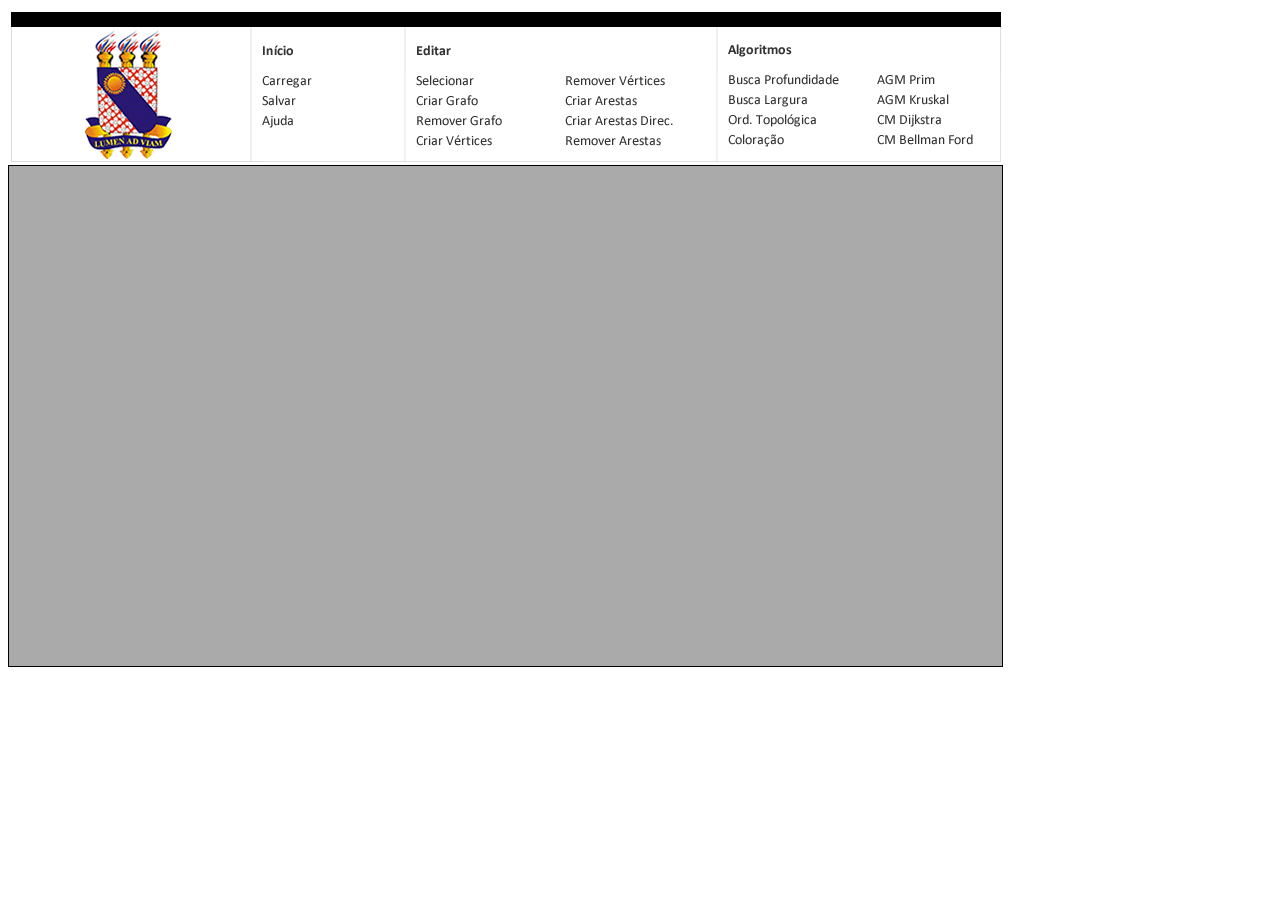
<file: index.html>
<html>

<head>
<title>Editor de grafos</title>
<style type="text/css">
td img {display: block;}
</style>
<script type="text/javascript">
function MM_swapImgRestore() { //v3.0
  var i,x,a=document.MM_sr; for(i=0;a&&i<a.length&&(x=a[i])&&x.oSrc;i++) x.src=x.oSrc;
}
function MM_preloadImages() { //v3.0
  var d=document; if(d.images){ if(!d.MM_p) d.MM_p=new Array();
    var i,j=d.MM_p.length,a=MM_preloadImages.arguments; for(i=0; i<a.length; i++)
    if (a[i].indexOf("#")!=0){ d.MM_p[j]=new Image; d.MM_p[j++].src=a[i];}}
}

function MM_findObj(n, d) { //v4.01
  var p,i,x;  if(!d) d=document; if((p=n.indexOf("?"))>0&&parent.frames.length) {
    d=parent.frames[n.substring(p+1)].document; n=n.substring(0,p);}
  if(!(x=d[n])&&d.all) x=d.all[n]; for (i=0;!x&&i<d.forms.length;i++) x=d.forms[i][n];
  for(i=0;!x&&d.layers&&i<d.layers.length;i++) x=MM_findObj(n,d.layers[i].document);
  if(!x && d.getElementById) x=d.getElementById(n); return x;
}

function MM_swapImage() { //v3.0
  var i,j=0,x,a=MM_swapImage.arguments; document.MM_sr=new Array; for(i=0;i<(a.length-2);i+=3)
   if ((x=MM_findObj(a[i]))!=null){document.MM_sr[j++]=x; if(!x.oSrc) x.oSrc=x.src; x.src=a[i+2];}
}
</script>
</head>

<body onLoad="MM_preloadImages('menu/imagens/busca_profundidade_s2.gif','menu/imagens/carregar_s2.gif','menu/imagens/selecionar_s2.gif','menu/imagens/remover_certices_s2.gif','menu/imagens/agm_prim_s2.gif','menu/imagens/agm_kruskal_s2.gif','menu/imagens/salvar_s2.gif','menu/imagens/criar_grafo_s2.gif','menu/imagens/busca_largura_s2.gif','menu/imagens/criar_arestas_s2.gif','menu/imagens/ordenacao_topologica_s2.gif','menu/imagens/cm_dijkstra_s2.gif','menu/imagens/ajuda_s2.gif','menu/imagens/remover_grafo_s2.gif','menu/imagens/criar_arestas_direc_s2.gif','menu/imagens/menu_r12_c17_s2.gif','menu/imagens/cm_bellman_ford_s2.gif','menu/imagens/criar_vertices_s2.gif','menu/imagens/remover_arestas_s2.gif')">
	<table width="200" border="0">
      <tr>
        <td><table style="display: inline-table;" border="0" cellpadding="0" cellspacing="0" width="990">
          <!-- fwtable fwsrc="novo_menu.png" fwpage="Page 1" fwbase="menu.gif" fwstyle="Dreamweaver" fwdocid = "471988262" fwnested="0" -->
          <tr>
            <td><img src="menu/imagens/spacer.gif" width="251" height="1" border="0" alt="" /></td>
            <td><img src="menu/imagens/spacer.gif" width="37" height="1" border="0" alt="" /></td>
            <td><img src="menu/imagens/spacer.gif" width="16" height="1" border="0" alt="" /></td>
            <td><img src="menu/imagens/spacer.gif" width="101" height="1" border="0" alt="" /></td>
            <td><img src="menu/imagens/spacer.gif" width="1" height="1" border="0" alt="" /></td>
            <td><img src="menu/imagens/spacer.gif" width="57" height="1" border="0" alt="" /></td>
            <td><img src="menu/imagens/spacer.gif" width="4" height="1" border="0" alt="" /></td>
            <td><img src="menu/imagens/spacer.gif" width="14" height="1" border="0" alt="" /></td>
            <td><img src="menu/imagens/spacer.gif" width="10" height="1" border="0" alt="" /></td>
            <td><img src="menu/imagens/spacer.gif" width="63" height="1" border="0" alt="" /></td>
            <td><img src="menu/imagens/spacer.gif" width="1" height="1" border="0" alt="" /></td>
            <td><img src="menu/imagens/spacer.gif" width="71" height="1" border="0" alt="" /></td>
            <td><img src="menu/imagens/spacer.gif" width="24" height="1" border="0" alt="" /></td>
            <td><img src="menu/imagens/spacer.gif" width="4" height="1" border="0" alt="" /></td>
            <td><img src="menu/imagens/spacer.gif" width="8" height="1" border="0" alt="" /></td>
            <td><img src="menu/imagens/spacer.gif" width="55" height="1" border="0" alt="" /></td>
            <td><img src="menu/imagens/spacer.gif" width="1" height="1" border="0" alt="" /></td>
            <td><img src="menu/imagens/spacer.gif" width="55" height="1" border="0" alt="" /></td>
            <td><img src="menu/imagens/spacer.gif" width="23" height="1" border="0" alt="" /></td>
            <td><img src="menu/imagens/spacer.gif" width="9" height="1" border="0" alt="" /></td>
            <td><img src="menu/imagens/spacer.gif" width="23" height="1" border="0" alt="" /></td>
            <td><img src="menu/imagens/spacer.gif" width="38" height="1" border="0" alt="" /></td>
            <td><img src="menu/imagens/spacer.gif" width="58" height="1" border="0" alt="" /></td>
            <td><img src="menu/imagens/spacer.gif" width="6" height="1" border="0" alt="" /></td>
            <td><img src="menu/imagens/spacer.gif" width="8" height="1" border="0" alt="" /></td>
            <td><img src="menu/imagens/spacer.gif" width="24" height="1" border="0" alt="" /></td>
            <td><img src="menu/imagens/spacer.gif" width="28" height="1" border="0" alt="" /></td>
            <td><img src="menu/imagens/spacer.gif" width="1" height="1" border="0" alt="" /></td>
          </tr>
          <tr>
            <td colspan="27"><img name="menu_r1_c1_s1" src="menu/imagens/menu_r1_c1_s1.gif" width="990" height="62" border="0" id="menu_r1_c1_s1" alt="" /></td>
            <td><img src="menu/imagens/spacer.gif" width="1" height="62" border="0" alt="" /></td>
          </tr>
          <tr>
            <td colspan="17"><img name="menu_r2_c1_s1" src="menu/imagens/menu_r2_c1_s1.gif" width="718" height="1" border="0" id="menu_r2_c1_s1" alt="" /></td>
            <td rowspan="2" colspan="4"><a href="javascript:;" onMouseOut="MM_swapImgRestore()" onMouseOver="MM_swapImage('busca_profundidade_s1','','menu/imagens/busca_profundidade_s2.gif',1);" onclick="configBuscaProfundidade();" ><img name="busca_profundidade_s1" src="menu/imagens/busca_profundidade_s1.gif" width="110" height="17" border="0" id="busca_profundidade_s1" alt="" /></a></td> <!-- BUSCA PROFUNDIDADE -->
            <td colspan="6"><img name="menu_r2_c22_s1" src="menu/imagens/menu_r2_c22_s1.gif" width="162" height="1" border="0" id="menu_r2_c22_s1" alt="" /></td>
            <td><img src="menu/imagens/spacer.gif" width="1" height="1" border="0" alt="" /></td>
          </tr>
          <tr>
            <td rowspan="14"><img name="menu_r3_c1_s1" src="menu/imagens/menu_r3_c1_s1.gif" width="251" height="87" border="0" id="menu_r3_c1_s1" alt="" /></td>
            <td colspan="2"><a href="javascript:;" onMouseOut="MM_swapImgRestore()" onMouseOver="MM_swapImage('carregar_s1','','menu/imagens/carregar_s2.gif',1);" onclick="lerGrafo();"><img name="carregar_s1" src="menu/imagens/carregar_s1.gif" width="53" height="16" border="0" id="carregar_s1" alt="" /></a></td> <!-- CARREGAR GRAFO-->
            <td rowspan="14"><img name="menu_r3_c4_s1" src="menu/imagens/menu_r3_c4_s1.gif" width="101" height="87" border="0" id="menu_r3_c4_s1" alt="" /></td>
            <td colspan="2"><a href="javascript:;" onMouseOut="MM_swapImgRestore()" onMouseOver="MM_swapImage('selecionar_s1','','menu/imagens/selecionar_s2.gif',1);" onclick="selecionar();"><img name="selecionar_s1" src="menu/imagens/selecionar_s1.gif" width="58" height="16" border="0" id="selecionar_s1" alt="" /></a></td> <!-- SELECIONAR-->
            <td rowspan="3" colspan="5"><img name="menu_r3_c7_s1" src="menu/imagens/menu_r3_c7_s1.gif" width="92" height="20" border="0" id="menu_r3_c7_s1" alt="" /></td>
            <td colspan="3"><a href="javascript:;" onMouseOut="MM_swapImgRestore()" onMouseOver="MM_swapImage('remover_certices_s1','','menu/imagens/remover_certices_s2.gif',1);" onclick="removerVertice();"><img name="remover_certices_s1" src="menu/imagens/remover_certices_s1.gif" width="99" height="16" border="0" id="remover_certices_s1" alt="" /></a></td> <!-- REMOVER VERTICES -->
            <td rowspan="6" colspan="3"><img name="menu_r3_c15_s1" src="menu/imagens/menu_r3_c15_s1.gif" width="64" height="39" border="0" id="menu_r3_c15_s1" alt="" /></td>
            <td rowspan="14"><img name="menu_r3_c22_s1" src="menu/imagens/menu_r3_c22_s1.gif" width="38" height="87" border="0" id="menu_r3_c22_s1" alt="" /></td>
            <td><a href="javascript:;" onMouseOut="MM_swapImgRestore()" onMouseOver="MM_swapImage('agm_prim_s1','','menu/imagens/agm_prim_s2.gif',1);" onclick="configPrim();" ><img name="agm_prim_s1" src="menu/imagens/agm_prim_s1.gif" width="58" height="16" border="0" id="agm_prim_s1" alt="" /></a></td> <!-- AGM PRIM -->
            <td rowspan="2" colspan="4"><img name="menu_r3_c24_s1" src="menu/imagens/menu_r3_c24_s1.gif" width="66" height="19" border="0" id="menu_r3_c24_s1" alt="" /></td>
            <td><img src="menu/imagens/spacer.gif" width="1" height="16" border="0" alt="" /></td>
          </tr>
          <tr>
            <td rowspan="2" colspan="2"><img name="menu_r4_c2_s1" src="menu/imagens/menu_r4_c2_s1.gif" width="53" height="4" border="0" id="menu_r4_c2_s1" alt="" /></td>
            <td rowspan="2" colspan="2"><img name="menu_r4_c5_s1" src="menu/imagens/menu_r4_c5_s1.gif" width="58" height="4" border="0" id="menu_r4_c5_s1" alt="" /></td>
            <td rowspan="3" colspan="3"><img name="menu_r4_c12_s1" src="menu/imagens/menu_r4_c12_s1.gif" width="99" height="5" border="0" id="menu_r4_c12_s1" alt="" /></td>
            <td rowspan="2" colspan="4"><img name="menu_r4_c18_s1" src="menu/imagens/menu_r4_c18_s1.gif" width="110" height="4" border="0" id="menu_r4_c18_s1" alt="" /></td>
            <td><img name="menu_r4_c23_s1" src="menu/imagens/menu_r4_c23_s1.gif" width="58" height="3" border="0" id="menu_r4_c23_s1" alt="" /></td>
            <td><img src="menu/imagens/spacer.gif" width="1" height="3" border="0" alt="" /></td>
          </tr>
          <tr>
            <td rowspan="3" colspan="3"><a href="javascript:;" onMouseOut="MM_swapImgRestore()" onMouseOver="MM_swapImage('agm_kruskal_s1','','menu/imagens/agm_kruskal_s2.gif',1);" onclick="configKruskal();" ><img name="agm_kruskal_s1" src="menu/imagens/agm_kruskal_s1.gif" width="72" height="18" border="0" id="agm_kruskal_s1" alt="" /></a></td> <!-- AGM KRUSKAL -->
            <td rowspan="8" colspan="2"><img name="menu_r5_c26_s1" src="menu/imagens/menu_r5_c26_s1.gif" width="52" height="40" border="0" id="menu_r5_c26_s1" alt="" /></td>
            <td><img src="menu/imagens/spacer.gif" width="1" height="1" border="0" alt="" /></td>
          </tr>
          <tr>
            <td rowspan="2"><a href="javascript:;" onMouseOut="MM_swapImgRestore()" onMouseOver="MM_swapImage('salvar_s1','','menu/imagens/salvar_s2.gif',1);" onclick="salvarGrafo();" ><img name="salvar_s1" src="menu/imagens/salvar_s1.gif" width="37" height="17" border="0" id="salvar_s1" alt="" /></a></td> <!-- SALVAR GRAFO -->
            <td rowspan="11"><img name="menu_r6_c3_s1" src="menu/imagens/menu_r6_c3_s1.gif" width="16" height="67" border="0" id="menu_r6_c3_s1" alt="" /></td>
            <td rowspan="2" colspan="3"><a href="javascript:;" onMouseOut="MM_swapImgRestore()" onMouseOver="MM_swapImage('criar_grafo_s1','','menu/imagens/criar_grafo_s2.gif',1);" onclick="inserirGrafo();"><img name="criar_grafo_s1" src="menu/imagens/criar_grafo_s1.gif" width="62" height="17" border="0" id="criar_grafo_s1" alt="" /></a></td> <!-- INSERIR GRAFO -->
            <td colspan="4"><img name="menu_r6_c8_s1" src="menu/imagens/menu_r6_c8_s1.gif" width="88" height="1" border="0" id="menu_r6_c8_s1" alt="" /></td>
            <td rowspan="2" colspan="2"><a href="javascript:;" onMouseOut="MM_swapImgRestore()" onMouseOver="MM_swapImage('busca_largura_s1','','menu/imagens/busca_largura_s2.gif',1);" onclick="configBuscaLargura();" ><img name="busca_largura_s1" src="menu/imagens/busca_largura_s1.gif" width="78" height="17" border="0" id="busca_largura_s1" alt="" /></a></td> <!-- BUSCA LARGURA -->
            <td rowspan="3" colspan="2"><img name="menu_r6_c20_s1" src="menu/imagens/menu_r6_c20_s1.gif" width="32" height="19" border="0" id="menu_r6_c20_s1" alt="" /></td>
            <td><img src="menu/imagens/spacer.gif" width="1" height="1" border="0" alt="" /></td>
          </tr>
          <tr>
            <td rowspan="3" colspan="3"><img name="menu_r7_c8_s1" src="menu/imagens/menu_r7_c8_s1.gif" width="87" height="19" border="0" id="menu_r7_c8_s1" alt="" /></td>
            <td colspan="2"><a href="javascript:;" onMouseOut="MM_swapImgRestore()" onMouseOver="MM_swapImage('criar_arestas_s1','','menu/imagens/criar_arestas_s2.gif',1);" onclick="inserirArestaBi();"><img name="criar_arestas_s1" src="menu/imagens/criar_arestas_s1.gif" width="72" height="16" border="0" id="criar_arestas_s1" alt="" /></a></td> <!-- CRIAR ARESTAS -->
            <td rowspan="4" colspan="2"><img name="menu_r7_c13_s1" src="menu/imagens/menu_r7_c13_s1.gif" width="28" height="20" border="0" id="menu_r7_c13_s1" alt="" /></td>
            <td><img src="menu/imagens/spacer.gif" width="1" height="16" border="0" alt="" /></td>
          </tr>
          <tr>
            <td rowspan="2"><img name="menu_r8_c2_s1" src="menu/imagens/menu_r8_c2_s1.gif" width="37" height="3" border="0" id="menu_r8_c2_s1" alt="" /></td>
            <td rowspan="2" colspan="3"><img name="menu_r8_c5_s1" src="menu/imagens/menu_r8_c5_s1.gif" width="62" height="3" border="0" id="menu_r8_c5_s1" alt="" /></td>
            <td rowspan="3" colspan="2"><img name="menu_r8_c11_s1" src="menu/imagens/menu_r8_c11_s1.gif" width="72" height="4" border="0" id="menu_r8_c11_s1" alt="" /></td>
            <td colspan="2"><img name="menu_r8_c18_s1" src="menu/imagens/menu_r8_c18_s1.gif" width="78" height="2" border="0" id="menu_r8_c18_s1" alt="" /></td>
            <td colspan="3"><img name="menu_r8_c23_s1" src="menu/imagens/menu_r8_c23_s1.gif" width="72" height="2" border="0" id="menu_r8_c23_s1" alt="" /></td>
            <td><img src="menu/imagens/spacer.gif" width="1" height="2" border="0" alt="" /></td>
          </tr>
          <tr>
            <td rowspan="2" colspan="2"><img name="menu_r9_c15_s1" src="menu/imagens/menu_r9_c15_s1.gif" width="63" height="2" border="0" id="menu_r9_c15_s1" alt="" /></td>
            <td rowspan="3" colspan="4"><a href="javascript:;" onMouseOut="MM_swapImgRestore()" onMouseOver="MM_swapImage('ordenacao_topologica_s1','','menu/imagens/ordenacao_topologica_s2.gif',1);" onclick="configOrdenacaoTopologica();" ><img name="ordenacao_topologica_s1" src="menu/imagens/ordenacao_topologica_s1.gif" width="88" height="18" border="0" id="ordenacao_topologica_s1" alt="" /></a></td> <!--ORDENACAO TOPOLOGICA -->
            <td rowspan="8"><img name="menu_r9_c21_s1" src="menu/imagens/menu_r9_c21_s1.gif" width="23" height="48" border="0" id="menu_r9_c21_s1" alt="" /></td>
            <td rowspan="3" colspan="2"><a href="javascript:;" onMouseOut="MM_swapImgRestore()" onMouseOver="MM_swapImage('cm_dijkstra_s1','','menu/imagens/cm_dijkstra_s2.gif',1);" onclick="configDjikstra();" ><img name="cm_dijkstra_s1" src="menu/imagens/cm_dijkstra_s1.gif" width="64" height="18" border="0" id="cm_dijkstra_s1" alt="" /></a></td> <!-- DIJKSTRA -->
            <td rowspan="4"><img name="menu_r9_c25_s1" src="menu/imagens/menu_r9_c25_s1.gif" width="8" height="20" border="0" id="menu_r9_c25_s1" alt="" /></td>
            <td><img src="menu/imagens/spacer.gif" width="1" height="1" border="0" alt="" /></td>
          </tr>
          <tr>
            <td rowspan="2"><a href="javascript:;" onMouseOut="MM_swapImgRestore()" onMouseOver="MM_swapImage('ajuda_s1','','menu/imagens/ajuda_s2.gif',1);" onclick="window.open('ajuda.html')"><img name="ajuda_s1" src="menu/imagens/ajuda_s1.gif" width="37" height="17" border="0" id="ajuda_s1" alt="" /></a></td> <!-- AJUDA -->
            <td rowspan="4"><img name="menu_r10_c5_s1" src="menu/imagens/menu_r10_c5_s1.gif" width="1" height="20" border="0" id="menu_r10_c5_s1" alt="" /></td>
            <td rowspan="2" colspan="4"><a href="javascript:;" onMouseOut="MM_swapImgRestore()" onMouseOver="MM_swapImage('remover_grafo_s1','','menu/imagens/remover_grafo_s2.gif',1);" onclick="removerGrafo();"><img name="remover_grafo_s1" src="menu/imagens/remover_grafo_s1.gif" width="85" height="17" border="0" id="remover_grafo_s1" alt="" /></a></td> <!-- REMOVER GRAFO -->
            <td rowspan="7"><img name="menu_r10_c10_s1" src="menu/imagens/menu_r10_c10_s1.gif" width="63" height="47" border="0" id="menu_r10_c10_s1" alt="" /></td>
            <td><img src="menu/imagens/spacer.gif" width="1" height="1" border="0" alt="" /></td>
          </tr>
          <tr>
            <td colspan="5"><a href="javascript:;" onMouseOut="MM_swapImgRestore()" onMouseOver="MM_swapImage('criar_arestas_direc_s1','','menu/imagens/criar_arestas_direc_s2.gif',1);" onclick="inserirAresta();" ><img name="criar_arestas_direc_s1" src="menu/imagens/criar_arestas_direc_s1.gif" width="108" height="16" border="0" id="criar_arestas_direc_s1" alt="" /></a></td> <!-- INSERIR ARESTAS DIRECIONADAS -->
            <td rowspan="6"><img name="menu_r11_c16_s1" src="menu/imagens/menu_r11_c16_s1.gif" width="55" height="46" border="0" id="menu_r11_c16_s1" alt="" /></td>
            <td><img src="menu/imagens/spacer.gif" width="1" height="16" border="0" alt="" /></td>
          </tr>
          <tr>
            <td rowspan="5"><img name="menu_r12_c2_s1" src="menu/imagens/menu_r12_c2_s1.gif" width="37" height="30" border="0" id="menu_r12_c2_s1" alt="" /></td>
            <td rowspan="2" colspan="4"><img name="menu_r12_c6_s1" src="menu/imagens/menu_r12_c6_s1.gif" width="85" height="3" border="0" id="menu_r12_c6_s1" alt="" /></td>
            <td rowspan="3" colspan="5"><img name="menu_r12_c11_s1" src="menu/imagens/menu_r12_c11_s1.gif" width="108" height="4" border="0" id="menu_r12_c11_s1" alt="" /></td>
            <td rowspan="4" colspan="2"><a href="javascript:;" onMouseOut="MM_swapImgRestore()" onMouseOver="MM_swapImage('menu_r12_c17_s1','','menu/imagens/menu_r12_c17_s2.gif',1);" onclick="colorirGrafo();"><img name="menu_r12_c17_s1" src="menu/imagens/menu_r12_c17_s1.gif" width="56" height="19" border="0" id="menu_r12_c17_s1" alt="" /></a></td> <!-- COLORACAO -->
            <td rowspan="5" colspan="2"><img name="menu_r12_c19_s1" src="menu/imagens/menu_r12_c19_s1.gif" width="32" height="30" border="0" id="menu_r12_c19_s1" alt="" /></td>
            <td colspan="2"><img name="menu_r12_c23_s1" src="menu/imagens/menu_r12_c23_s1.gif" width="64" height="2" border="0" id="menu_r12_c23_s1" alt="" /></td>
            <td><img src="menu/imagens/spacer.gif" width="1" height="2" border="0" alt="" /></td>
          </tr>
          <tr>
            <td rowspan="3" colspan="4"><a href="javascript:;" onMouseOut="MM_swapImgRestore()" onMouseOver="MM_swapImage('cm_bellman_ford_s1','','menu/imagens/cm_bellman_ford_s2.gif',1);" onclick="configBell();" ><img name="cm_bellman_ford_s1" src="menu/imagens/cm_bellman_ford_s1.gif" width="96" height="17" border="0" id="cm_bellman_ford_s1" alt="" /></a></td> <!-- BELLMAN FORD -->
            <td rowspan="4"><img name="menu_r13_c27_s1" src="menu/imagens/menu_r13_c27_s1.gif" width="28" height="28" border="0" id="menu_r13_c27_s1" alt="" /></td>
            <td><img src="menu/imagens/spacer.gif" width="1" height="1" border="0" alt="" /></td>
          </tr>
          <tr>
            <td rowspan="2" colspan="4"><a href="javascript:;" onMouseOut="MM_swapImgRestore()" onMouseOver="MM_swapImage('criar_vertices_s1','','menu/imagens/criar_vertices_s2.gif',1);" onclick="inserirVertice();"><img name="criar_vertices_s1" src="menu/imagens/criar_vertices_s1.gif" width="76" height="16" border="0" id="criar_vertices_s1" alt="" /></a></td> <!-- INSERIR VERTICES -->
            <td rowspan="3"><img name="menu_r14_c9_s1" src="menu/imagens/menu_r14_c9_s1.gif" width="10" height="27" border="0" id="menu_r14_c9_s1" alt="" /></td>
            <td><img src="menu/imagens/spacer.gif" width="1" height="1" border="0" alt="" /></td>
          </tr>
          <tr>
            <td rowspan="2"><img name="menu_r15_c11_s1" src="menu/imagens/menu_r15_c11_s1.gif" width="1" height="26" border="0" id="menu_r15_c11_s1" alt="" /></td>
            <td colspan="2"><a href="javascript:;" onMouseOut="MM_swapImgRestore()" onMouseOver="MM_swapImage('remover_arestas_s1','','menu/imagens/remover_arestas_s2.gif',1);" onclick="removerAresta();"><img name="remover_arestas_s1" src="menu/imagens/remover_arestas_s1.gif" width="95" height="15" border="0" id="remover_arestas_s1" alt="" /></a></td> <!-- REMOVER ARESTAS -->
            <td rowspan="2" colspan="2"><img name="menu_r15_c14_s1" src="menu/imagens/menu_r15_c14_s1.gif" width="12" height="26" border="0" id="menu_r15_c14_s1" alt="" /></td>
            <td><img src="menu/imagens/spacer.gif" width="1" height="15" border="0" alt="" /></td>
          </tr>
          <tr>
            <td colspan="4"><img name="menu_r16_c5_s1" src="menu/imagens/menu_r16_c5_s1.gif" width="76" height="11" border="0" id="menu_r16_c5_s1" alt="" /></td>
            <td colspan="2"><img name="menu_r16_c12_s1" src="menu/imagens/menu_r16_c12_s1.gif" width="95" height="11" border="0" id="menu_r16_c12_s1" alt="" /></td>
            <td colspan="2"><img name="menu_r16_c17_s1" src="menu/imagens/menu_r16_c17_s1.gif" width="56" height="11" border="0" id="menu_r16_c17_s1" alt="" /></td>
            <td colspan="4"><img name="menu_r16_c23_s1" src="menu/imagens/menu_r16_c23_s1.gif" width="96" height="11" border="0" id="menu_r16_c23_s1" alt="" /></td>
            <td><img src="menu/imagens/spacer.gif" width="1" height="11" border="0" alt="" /></td>
          </tr>
        </table></td>
      </tr>
    </table>

	<div id="infoNo">info</div>
	<canvas id="canvas" width="993" height="500"></canvas>
	<div id="linksGrafos"></div>
	<div id="posXY" ></div>

	<script type="text/javascript" src="javascript/Auxiliar.js"></script>
	<script type="text/javascript" src="javascript/Algoritmo.js"></script>
	<script type="text/javascript" src="javascript/EditorGrafos.js"></script>
	<script type="text/javascript" src="javascript/Vertice.js"></script>
	<script type="text/javascript" src="javascript/Aresta.js"></script>
	<script type="text/javascript" src="javascript/Grafo.js"></script>
	<style type="text/css" media="screen"> @import url("css/editorGrafos.css"); </style>
</body>

</html>
</file>
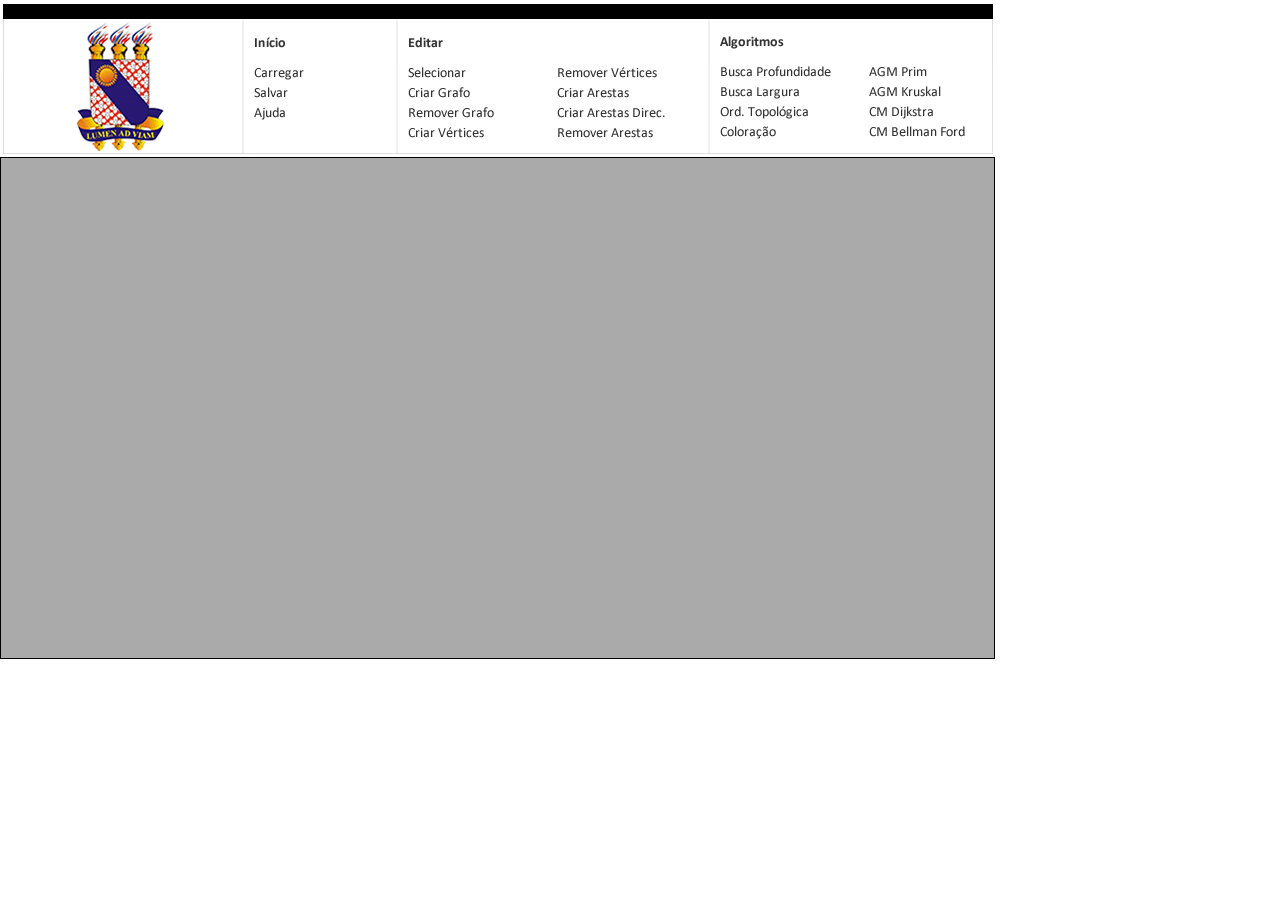
<file: trunk/index.html>
<html>

<head>
<title>Editor de grafos</title>
<style type="text/css">
td img {display: block;}
</style>
<script type="text/javascript">
function MM_swapImgRestore() { //v3.0
  var i,x,a=document.MM_sr; for(i=0;a&&i<a.length&&(x=a[i])&&x.oSrc;i++) x.src=x.oSrc;
}
function MM_preloadImages() { //v3.0
  var d=document; if(d.images){ if(!d.MM_p) d.MM_p=new Array();
    var i,j=d.MM_p.length,a=MM_preloadImages.arguments; for(i=0; i<a.length; i++)
    if (a[i].indexOf("#")!=0){ d.MM_p[j]=new Image; d.MM_p[j++].src=a[i];}}
}

function MM_findObj(n, d) { //v4.01
  var p,i,x;  if(!d) d=document; if((p=n.indexOf("?"))>0&&parent.frames.length) {
    d=parent.frames[n.substring(p+1)].document; n=n.substring(0,p);}
  if(!(x=d[n])&&d.all) x=d.all[n]; for (i=0;!x&&i<d.forms.length;i++) x=d.forms[i][n];
  for(i=0;!x&&d.layers&&i<d.layers.length;i++) x=MM_findObj(n,d.layers[i].document);
  if(!x && d.getElementById) x=d.getElementById(n); return x;
}

function MM_swapImage() { //v3.0
  var i,j=0,x,a=MM_swapImage.arguments; document.MM_sr=new Array; for(i=0;i<(a.length-2);i+=3)
   if ((x=MM_findObj(a[i]))!=null){document.MM_sr[j++]=x; if(!x.oSrc) x.oSrc=x.src; x.src=a[i+2];}
}
</script>
</head>

<body onLoad="MM_preloadImages('menu/imagens/busca_profundidade_s2.gif','menu/imagens/carregar_s2.gif','menu/imagens/selecionar_s2.gif','menu/imagens/remover_certices_s2.gif','menu/imagens/agm_prim_s2.gif','menu/imagens/agm_kruskal_s2.gif','menu/imagens/salvar_s2.gif','menu/imagens/criar_grafo_s2.gif','menu/imagens/busca_largura_s2.gif','menu/imagens/criar_arestas_s2.gif','menu/imagens/ordenacao_topologica_s2.gif','menu/imagens/cm_dijkstra_s2.gif','menu/imagens/ajuda_s2.gif','menu/imagens/remover_grafo_s2.gif','menu/imagens/criar_arestas_direc_s2.gif','menu/imagens/menu_r12_c17_s2.gif','menu/imagens/cm_bellman_ford_s2.gif','menu/imagens/criar_vertices_s2.gif','menu/imagens/remover_arestas_s2.gif')">
	<table width="200" border="0">
      <tr>
        <td><table style="display: inline-table;" border="0" cellpadding="0" cellspacing="0" width="990">
          <!-- fwtable fwsrc="novo_menu.png" fwpage="Page 1" fwbase="menu.gif" fwstyle="Dreamweaver" fwdocid = "471988262" fwnested="0" -->
          <tr>
            <td><img src="menu/imagens/spacer.gif" width="251" height="1" border="0" alt="" /></td>
            <td><img src="menu/imagens/spacer.gif" width="37" height="1" border="0" alt="" /></td>
            <td><img src="menu/imagens/spacer.gif" width="16" height="1" border="0" alt="" /></td>
            <td><img src="menu/imagens/spacer.gif" width="101" height="1" border="0" alt="" /></td>
            <td><img src="menu/imagens/spacer.gif" width="1" height="1" border="0" alt="" /></td>
            <td><img src="menu/imagens/spacer.gif" width="57" height="1" border="0" alt="" /></td>
            <td><img src="menu/imagens/spacer.gif" width="4" height="1" border="0" alt="" /></td>
            <td><img src="menu/imagens/spacer.gif" width="14" height="1" border="0" alt="" /></td>
            <td><img src="menu/imagens/spacer.gif" width="10" height="1" border="0" alt="" /></td>
            <td><img src="menu/imagens/spacer.gif" width="63" height="1" border="0" alt="" /></td>
            <td><img src="menu/imagens/spacer.gif" width="1" height="1" border="0" alt="" /></td>
            <td><img src="menu/imagens/spacer.gif" width="71" height="1" border="0" alt="" /></td>
            <td><img src="menu/imagens/spacer.gif" width="24" height="1" border="0" alt="" /></td>
            <td><img src="menu/imagens/spacer.gif" width="4" height="1" border="0" alt="" /></td>
            <td><img src="menu/imagens/spacer.gif" width="8" height="1" border="0" alt="" /></td>
            <td><img src="menu/imagens/spacer.gif" width="55" height="1" border="0" alt="" /></td>
            <td><img src="menu/imagens/spacer.gif" width="1" height="1" border="0" alt="" /></td>
            <td><img src="menu/imagens/spacer.gif" width="55" height="1" border="0" alt="" /></td>
            <td><img src="menu/imagens/spacer.gif" width="23" height="1" border="0" alt="" /></td>
            <td><img src="menu/imagens/spacer.gif" width="9" height="1" border="0" alt="" /></td>
            <td><img src="menu/imagens/spacer.gif" width="23" height="1" border="0" alt="" /></td>
            <td><img src="menu/imagens/spacer.gif" width="38" height="1" border="0" alt="" /></td>
            <td><img src="menu/imagens/spacer.gif" width="58" height="1" border="0" alt="" /></td>
            <td><img src="menu/imagens/spacer.gif" width="6" height="1" border="0" alt="" /></td>
            <td><img src="menu/imagens/spacer.gif" width="8" height="1" border="0" alt="" /></td>
            <td><img src="menu/imagens/spacer.gif" width="24" height="1" border="0" alt="" /></td>
            <td><img src="menu/imagens/spacer.gif" width="28" height="1" border="0" alt="" /></td>
            <td><img src="menu/imagens/spacer.gif" width="1" height="1" border="0" alt="" /></td>
          </tr>
          <tr>
            <td colspan="27"><img name="menu_r1_c1_s1" src="menu/imagens/menu_r1_c1_s1.gif" width="990" height="62" border="0" id="menu_r1_c1_s1" alt="" /></td>
            <td><img src="menu/imagens/spacer.gif" width="1" height="62" border="0" alt="" /></td>
          </tr>
          <tr>
            <td colspan="17"><img name="menu_r2_c1_s1" src="menu/imagens/menu_r2_c1_s1.gif" width="718" height="1" border="0" id="menu_r2_c1_s1" alt="" /></td>
            <td rowspan="2" colspan="4"><a href="javascript:;" onMouseOut="MM_swapImgRestore()" onMouseOver="MM_swapImage('busca_profundidade_s1','','menu/imagens/busca_profundidade_s2.gif',1);" onclick="configBuscaProfundidade();" ><img name="busca_profundidade_s1" src="menu/imagens/busca_profundidade_s1.gif" width="110" height="17" border="0" id="busca_profundidade_s1" alt="" /></a></td> <!-- BUSCA PROFUNDIDADE -->
            <td colspan="6"><img name="menu_r2_c22_s1" src="menu/imagens/menu_r2_c22_s1.gif" width="162" height="1" border="0" id="menu_r2_c22_s1" alt="" /></td>
            <td><img src="menu/imagens/spacer.gif" width="1" height="1" border="0" alt="" /></td>
          </tr>
          <tr>
            <td rowspan="14"><img name="menu_r3_c1_s1" src="menu/imagens/menu_r3_c1_s1.gif" width="251" height="87" border="0" id="menu_r3_c1_s1" alt="" /></td>
            <td colspan="2"><a href="javascript:;" onMouseOut="MM_swapImgRestore()" onMouseOver="MM_swapImage('carregar_s1','','menu/imagens/carregar_s2.gif',1);" onclick="lerGrafo();"><img name="carregar_s1" src="menu/imagens/carregar_s1.gif" width="53" height="16" border="0" id="carregar_s1" alt="" /></a></td> <!-- CARREGAR GRAFO-->
            <td rowspan="14"><img name="menu_r3_c4_s1" src="menu/imagens/menu_r3_c4_s1.gif" width="101" height="87" border="0" id="menu_r3_c4_s1" alt="" /></td>
            <td colspan="2"><a href="javascript:;" onMouseOut="MM_swapImgRestore()" onMouseOver="MM_swapImage('selecionar_s1','','menu/imagens/selecionar_s2.gif',1);" onclick="selecionar();"><img name="selecionar_s1" src="menu/imagens/selecionar_s1.gif" width="58" height="16" border="0" id="selecionar_s1" alt="" /></a></td> <!-- SELECIONAR-->
            <td rowspan="3" colspan="5"><img name="menu_r3_c7_s1" src="menu/imagens/menu_r3_c7_s1.gif" width="92" height="20" border="0" id="menu_r3_c7_s1" alt="" /></td>
            <td colspan="3"><a href="javascript:;" onMouseOut="MM_swapImgRestore()" onMouseOver="MM_swapImage('remover_certices_s1','','menu/imagens/remover_certices_s2.gif',1);" onclick="removerVertice();"><img name="remover_certices_s1" src="menu/imagens/remover_certices_s1.gif" width="99" height="16" border="0" id="remover_certices_s1" alt="" /></a></td> <!-- REMOVER VERTICES -->
            <td rowspan="6" colspan="3"><img name="menu_r3_c15_s1" src="menu/imagens/menu_r3_c15_s1.gif" width="64" height="39" border="0" id="menu_r3_c15_s1" alt="" /></td>
            <td rowspan="14"><img name="menu_r3_c22_s1" src="menu/imagens/menu_r3_c22_s1.gif" width="38" height="87" border="0" id="menu_r3_c22_s1" alt="" /></td>
            <td><a href="javascript:;" onMouseOut="MM_swapImgRestore()" onMouseOver="MM_swapImage('agm_prim_s1','','menu/imagens/agm_prim_s2.gif',1);" onclick="configPrim();" ><img name="agm_prim_s1" src="menu/imagens/agm_prim_s1.gif" width="58" height="16" border="0" id="agm_prim_s1" alt="" /></a></td> <!-- AGM PRIM -->
            <td rowspan="2" colspan="4"><img name="menu_r3_c24_s1" src="menu/imagens/menu_r3_c24_s1.gif" width="66" height="19" border="0" id="menu_r3_c24_s1" alt="" /></td>
            <td><img src="menu/imagens/spacer.gif" width="1" height="16" border="0" alt="" /></td>
          </tr>
          <tr>
            <td rowspan="2" colspan="2"><img name="menu_r4_c2_s1" src="menu/imagens/menu_r4_c2_s1.gif" width="53" height="4" border="0" id="menu_r4_c2_s1" alt="" /></td>
            <td rowspan="2" colspan="2"><img name="menu_r4_c5_s1" src="menu/imagens/menu_r4_c5_s1.gif" width="58" height="4" border="0" id="menu_r4_c5_s1" alt="" /></td>
            <td rowspan="3" colspan="3"><img name="menu_r4_c12_s1" src="menu/imagens/menu_r4_c12_s1.gif" width="99" height="5" border="0" id="menu_r4_c12_s1" alt="" /></td>
            <td rowspan="2" colspan="4"><img name="menu_r4_c18_s1" src="menu/imagens/menu_r4_c18_s1.gif" width="110" height="4" border="0" id="menu_r4_c18_s1" alt="" /></td>
            <td><img name="menu_r4_c23_s1" src="menu/imagens/menu_r4_c23_s1.gif" width="58" height="3" border="0" id="menu_r4_c23_s1" alt="" /></td>
            <td><img src="menu/imagens/spacer.gif" width="1" height="3" border="0" alt="" /></td>
          </tr>
          <tr>
            <td rowspan="3" colspan="3"><a href="javascript:;" onMouseOut="MM_swapImgRestore()" onMouseOver="MM_swapImage('agm_kruskal_s1','','menu/imagens/agm_kruskal_s2.gif',1);" onclick="configKruskal();" ><img name="agm_kruskal_s1" src="menu/imagens/agm_kruskal_s1.gif" width="72" height="18" border="0" id="agm_kruskal_s1" alt="" /></a></td> <!-- AGM KRUSKAL -->
            <td rowspan="8" colspan="2"><img name="menu_r5_c26_s1" src="menu/imagens/menu_r5_c26_s1.gif" width="52" height="40" border="0" id="menu_r5_c26_s1" alt="" /></td>
            <td><img src="menu/imagens/spacer.gif" width="1" height="1" border="0" alt="" /></td>
          </tr>
          <tr>
            <td rowspan="2"><a href="javascript:;" onMouseOut="MM_swapImgRestore()" onMouseOver="MM_swapImage('salvar_s1','','menu/imagens/salvar_s2.gif',1);" onclick="salvarGrafo();" ><img name="salvar_s1" src="menu/imagens/salvar_s1.gif" width="37" height="17" border="0" id="salvar_s1" alt="" /></a></td> <!-- SALVAR GRAFO -->
            <td rowspan="11"><img name="menu_r6_c3_s1" src="menu/imagens/menu_r6_c3_s1.gif" width="16" height="67" border="0" id="menu_r6_c3_s1" alt="" /></td>
            <td rowspan="2" colspan="3"><a href="javascript:;" onMouseOut="MM_swapImgRestore()" onMouseOver="MM_swapImage('criar_grafo_s1','','menu/imagens/criar_grafo_s2.gif',1);" onclick="inserirGrafo();"><img name="criar_grafo_s1" src="menu/imagens/criar_grafo_s1.gif" width="62" height="17" border="0" id="criar_grafo_s1" alt="" /></a></td> <!-- INSERIR GRAFO -->
            <td colspan="4"><img name="menu_r6_c8_s1" src="menu/imagens/menu_r6_c8_s1.gif" width="88" height="1" border="0" id="menu_r6_c8_s1" alt="" /></td>
            <td rowspan="2" colspan="2"><a href="javascript:;" onMouseOut="MM_swapImgRestore()" onMouseOver="MM_swapImage('busca_largura_s1','','menu/imagens/busca_largura_s2.gif',1);" onclick="configBuscaLargura();" ><img name="busca_largura_s1" src="menu/imagens/busca_largura_s1.gif" width="78" height="17" border="0" id="busca_largura_s1" alt="" /></a></td> <!-- BUSCA LARGURA -->
            <td rowspan="3" colspan="2"><img name="menu_r6_c20_s1" src="menu/imagens/menu_r6_c20_s1.gif" width="32" height="19" border="0" id="menu_r6_c20_s1" alt="" /></td>
            <td><img src="menu/imagens/spacer.gif" width="1" height="1" border="0" alt="" /></td>
          </tr>
          <tr>
            <td rowspan="3" colspan="3"><img name="menu_r7_c8_s1" src="menu/imagens/menu_r7_c8_s1.gif" width="87" height="19" border="0" id="menu_r7_c8_s1" alt="" /></td>
            <td colspan="2"><a href="javascript:;" onMouseOut="MM_swapImgRestore()" onMouseOver="MM_swapImage('criar_arestas_s1','','menu/imagens/criar_arestas_s2.gif',1);" onclick="inserirArestaBi();"><img name="criar_arestas_s1" src="menu/imagens/criar_arestas_s1.gif" width="72" height="16" border="0" id="criar_arestas_s1" alt="" /></a></td> <!-- CRIAR ARESTAS -->
            <td rowspan="4" colspan="2"><img name="menu_r7_c13_s1" src="menu/imagens/menu_r7_c13_s1.gif" width="28" height="20" border="0" id="menu_r7_c13_s1" alt="" /></td>
            <td><img src="menu/imagens/spacer.gif" width="1" height="16" border="0" alt="" /></td>
          </tr>
          <tr>
            <td rowspan="2"><img name="menu_r8_c2_s1" src="menu/imagens/menu_r8_c2_s1.gif" width="37" height="3" border="0" id="menu_r8_c2_s1" alt="" /></td>
            <td rowspan="2" colspan="3"><img name="menu_r8_c5_s1" src="menu/imagens/menu_r8_c5_s1.gif" width="62" height="3" border="0" id="menu_r8_c5_s1" alt="" /></td>
            <td rowspan="3" colspan="2"><img name="menu_r8_c11_s1" src="menu/imagens/menu_r8_c11_s1.gif" width="72" height="4" border="0" id="menu_r8_c11_s1" alt="" /></td>
            <td colspan="2"><img name="menu_r8_c18_s1" src="menu/imagens/menu_r8_c18_s1.gif" width="78" height="2" border="0" id="menu_r8_c18_s1" alt="" /></td>
            <td colspan="3"><img name="menu_r8_c23_s1" src="menu/imagens/menu_r8_c23_s1.gif" width="72" height="2" border="0" id="menu_r8_c23_s1" alt="" /></td>
            <td><img src="menu/imagens/spacer.gif" width="1" height="2" border="0" alt="" /></td>
          </tr>
          <tr>
            <td rowspan="2" colspan="2"><img name="menu_r9_c15_s1" src="menu/imagens/menu_r9_c15_s1.gif" width="63" height="2" border="0" id="menu_r9_c15_s1" alt="" /></td>
            <td rowspan="3" colspan="4"><a href="javascript:;" onMouseOut="MM_swapImgRestore()" onMouseOver="MM_swapImage('ordenacao_topologica_s1','','menu/imagens/ordenacao_topologica_s2.gif',1);" onclick="configOrdenacaoTopologica();" ><img name="ordenacao_topologica_s1" src="menu/imagens/ordenacao_topologica_s1.gif" width="88" height="18" border="0" id="ordenacao_topologica_s1" alt="" /></a></td> <!--ORDENACAO TOPOLOGICA -->
            <td rowspan="8"><img name="menu_r9_c21_s1" src="menu/imagens/menu_r9_c21_s1.gif" width="23" height="48" border="0" id="menu_r9_c21_s1" alt="" /></td>
            <td rowspan="3" colspan="2"><a href="javascript:;" onMouseOut="MM_swapImgRestore()" onMouseOver="MM_swapImage('cm_dijkstra_s1','','menu/imagens/cm_dijkstra_s2.gif',1);" onclick="configDjikstra();" ><img name="cm_dijkstra_s1" src="menu/imagens/cm_dijkstra_s1.gif" width="64" height="18" border="0" id="cm_dijkstra_s1" alt="" /></a></td> <!-- DIJKSTRA -->
            <td rowspan="4"><img name="menu_r9_c25_s1" src="menu/imagens/menu_r9_c25_s1.gif" width="8" height="20" border="0" id="menu_r9_c25_s1" alt="" /></td>
            <td><img src="menu/imagens/spacer.gif" width="1" height="1" border="0" alt="" /></td>
          </tr>
          <tr>
            <td rowspan="2"><a href="javascript:;" onMouseOut="MM_swapImgRestore()" onMouseOver="MM_swapImage('ajuda_s1','','menu/imagens/ajuda_s2.gif',1);"><img name="ajuda_s1" src="menu/imagens/ajuda_s1.gif" width="37" height="17" border="0" id="ajuda_s1" alt="" /></a></td>
            <td rowspan="4"><img name="menu_r10_c5_s1" src="menu/imagens/menu_r10_c5_s1.gif" width="1" height="20" border="0" id="menu_r10_c5_s1" alt="" /></td>
            <td rowspan="2" colspan="4"><a href="javascript:;" onMouseOut="MM_swapImgRestore()" onMouseOver="MM_swapImage('remover_grafo_s1','','menu/imagens/remover_grafo_s2.gif',1);" onclick="removerGrafo();"><img name="remover_grafo_s1" src="menu/imagens/remover_grafo_s1.gif" width="85" height="17" border="0" id="remover_grafo_s1" alt="" /></a></td> <!-- REMOVER GRAFO -->
            <td rowspan="7"><img name="menu_r10_c10_s1" src="menu/imagens/menu_r10_c10_s1.gif" width="63" height="47" border="0" id="menu_r10_c10_s1" alt="" /></td>
            <td><img src="menu/imagens/spacer.gif" width="1" height="1" border="0" alt="" /></td>
          </tr>
          <tr>
            <td colspan="5"><a href="javascript:;" onMouseOut="MM_swapImgRestore()" onMouseOver="MM_swapImage('criar_arestas_direc_s1','','menu/imagens/criar_arestas_direc_s2.gif',1);" onclick="inserirAresta();" ><img name="criar_arestas_direc_s1" src="menu/imagens/criar_arestas_direc_s1.gif" width="108" height="16" border="0" id="criar_arestas_direc_s1" alt="" /></a></td> <!-- INSERIR ARESTAS DIRECIONADAS -->
            <td rowspan="6"><img name="menu_r11_c16_s1" src="menu/imagens/menu_r11_c16_s1.gif" width="55" height="46" border="0" id="menu_r11_c16_s1" alt="" /></td>
            <td><img src="menu/imagens/spacer.gif" width="1" height="16" border="0" alt="" /></td>
          </tr>
          <tr>
            <td rowspan="5"><img name="menu_r12_c2_s1" src="menu/imagens/menu_r12_c2_s1.gif" width="37" height="30" border="0" id="menu_r12_c2_s1" alt="" /></td>
            <td rowspan="2" colspan="4"><img name="menu_r12_c6_s1" src="menu/imagens/menu_r12_c6_s1.gif" width="85" height="3" border="0" id="menu_r12_c6_s1" alt="" /></td>
            <td rowspan="3" colspan="5"><img name="menu_r12_c11_s1" src="menu/imagens/menu_r12_c11_s1.gif" width="108" height="4" border="0" id="menu_r12_c11_s1" alt="" /></td>
            <td rowspan="4" colspan="2"><a href="javascript:;" onMouseOut="MM_swapImgRestore()" onMouseOver="MM_swapImage('menu_r12_c17_s1','','menu/imagens/menu_r12_c17_s2.gif',1);"><img name="menu_r12_c17_s1" src="menu/imagens/menu_r12_c17_s1.gif" width="56" height="19" border="0" id="menu_r12_c17_s1" alt="" /></a></td>
            <td rowspan="5" colspan="2"><img name="menu_r12_c19_s1" src="menu/imagens/menu_r12_c19_s1.gif" width="32" height="30" border="0" id="menu_r12_c19_s1" alt="" /></td>
            <td colspan="2"><img name="menu_r12_c23_s1" src="menu/imagens/menu_r12_c23_s1.gif" width="64" height="2" border="0" id="menu_r12_c23_s1" alt="" /></td>
            <td><img src="menu/imagens/spacer.gif" width="1" height="2" border="0" alt="" /></td>
          </tr>
          <tr>
            <td rowspan="3" colspan="4"><a href="javascript:;" onMouseOut="MM_swapImgRestore()" onMouseOver="MM_swapImage('cm_bellman_ford_s1','','menu/imagens/cm_bellman_ford_s2.gif',1);"><img name="cm_bellman_ford_s1" src="menu/imagens/cm_bellman_ford_s1.gif" width="96" height="17" border="0" id="cm_bellman_ford_s1" alt="" /></a></td> <!-- BELLMAN FORD --> <!-- FALTA INSERIR ONCLICK -->
            <td rowspan="4"><img name="menu_r13_c27_s1" src="menu/imagens/menu_r13_c27_s1.gif" width="28" height="28" border="0" id="menu_r13_c27_s1" alt="" /></td>
            <td><img src="menu/imagens/spacer.gif" width="1" height="1" border="0" alt="" /></td>
          </tr>
          <tr>
            <td rowspan="2" colspan="4"><a href="javascript:;" onMouseOut="MM_swapImgRestore()" onMouseOver="MM_swapImage('criar_vertices_s1','','menu/imagens/criar_vertices_s2.gif',1);" onclick="inserirVertice();"><img name="criar_vertices_s1" src="menu/imagens/criar_vertices_s1.gif" width="76" height="16" border="0" id="criar_vertices_s1" alt="" /></a></td> <!-- INSERIR VERTICES -->
            <td rowspan="3"><img name="menu_r14_c9_s1" src="menu/imagens/menu_r14_c9_s1.gif" width="10" height="27" border="0" id="menu_r14_c9_s1" alt="" /></td>
            <td><img src="menu/imagens/spacer.gif" width="1" height="1" border="0" alt="" /></td>
          </tr>
          <tr>
            <td rowspan="2"><img name="menu_r15_c11_s1" src="menu/imagens/menu_r15_c11_s1.gif" width="1" height="26" border="0" id="menu_r15_c11_s1" alt="" /></td>
            <td colspan="2"><a href="javascript:;" onMouseOut="MM_swapImgRestore()" onMouseOver="MM_swapImage('remover_arestas_s1','','menu/imagens/remover_arestas_s2.gif',1);" onclick="removerAresta();"><img name="remover_arestas_s1" src="menu/imagens/remover_arestas_s1.gif" width="95" height="15" border="0" id="remover_arestas_s1" alt="" /></a></td> <!-- REMOVER ARESTAS -->
            <td rowspan="2" colspan="2"><img name="menu_r15_c14_s1" src="menu/imagens/menu_r15_c14_s1.gif" width="12" height="26" border="0" id="menu_r15_c14_s1" alt="" /></td>
            <td><img src="menu/imagens/spacer.gif" width="1" height="15" border="0" alt="" /></td>
          </tr>
          <tr>
            <td colspan="4"><img name="menu_r16_c5_s1" src="menu/imagens/menu_r16_c5_s1.gif" width="76" height="11" border="0" id="menu_r16_c5_s1" alt="" /></td>
            <td colspan="2"><img name="menu_r16_c12_s1" src="menu/imagens/menu_r16_c12_s1.gif" width="95" height="11" border="0" id="menu_r16_c12_s1" alt="" /></td>
            <td colspan="2"><img name="menu_r16_c17_s1" src="menu/imagens/menu_r16_c17_s1.gif" width="56" height="11" border="0" id="menu_r16_c17_s1" alt="" /></td>
            <td colspan="4"><img name="menu_r16_c23_s1" src="menu/imagens/menu_r16_c23_s1.gif" width="96" height="11" border="0" id="menu_r16_c23_s1" alt="" /></td>
            <td><img src="menu/imagens/spacer.gif" width="1" height="11" border="0" alt="" /></td>
          </tr>
        </table></td>
      </tr>
    </table>

	<div id="infoNo">info</div>
	<canvas id="canvas" width="993" height="500"></canvas>
	<div id="linksGrafos"></div>
	<div id="posXY" ></div>

	<script type="text/javascript" src="javascript/Auxiliar.js"></script>
	<script type="text/javascript" src="javascript/EditorGrafos.js"></script>
	<script type="text/javascript" src="javascript/Vertice.js"></script>
	<script type="text/javascript" src="javascript/Aresta.js"></script>
	<script type="text/javascript" src="javascript/Grafo.js"></script>
	<script type="text/javascript" src="javascript/Algoritmo.js"></script>
	<style type="text/css" media="screen"> @import url("css/editorGrafos.css"); </style>
</body>

</html>
</file>
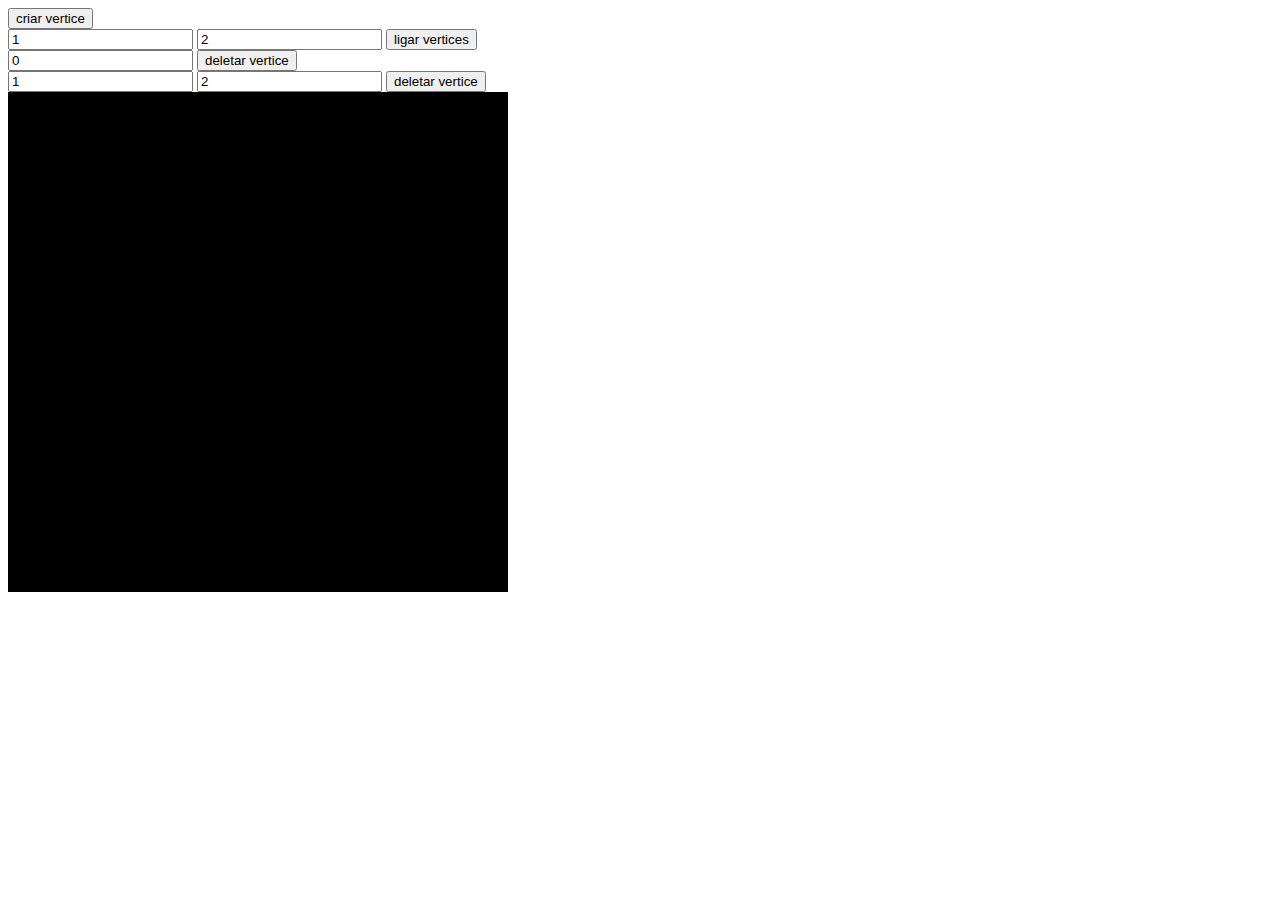
<file: branches/grafos-oo/index.html>
<html>
<head>
<script type="text/javascript" src="estrutura.js"> </script>
</head>
<body>

<input id="vertbutton" type="button" value="criar vertice" onclick="inserir_vertice()"/>
<br />

<input id="linkvertice1text" type="text" value="1" />
<input id="linkvertice2text" type="text" value="2" />
<input id="linkbutton" type="button" value="ligar vertices" onclick="inserir_link()" />
<br />

<input id="verticedeletetext" type="text" value="0" />
<input id="verticedeletebutton" type="button" value="deletar vertice" onclick="deletar_vertice()">
<br />

<input id="linkdelete1text" type="text" value="1" />
<input id="linkdelete2text" type="text" value="2" />
<input id="verticedeletebutton" type="button" value="deletar vertice" onclick="deletar_link()">
<br />

<div id="statusdiv" height="500" width="500"> </div>
<canvas id="area" width="500" height="500">
</canvas>
</body>
</html>
</file>
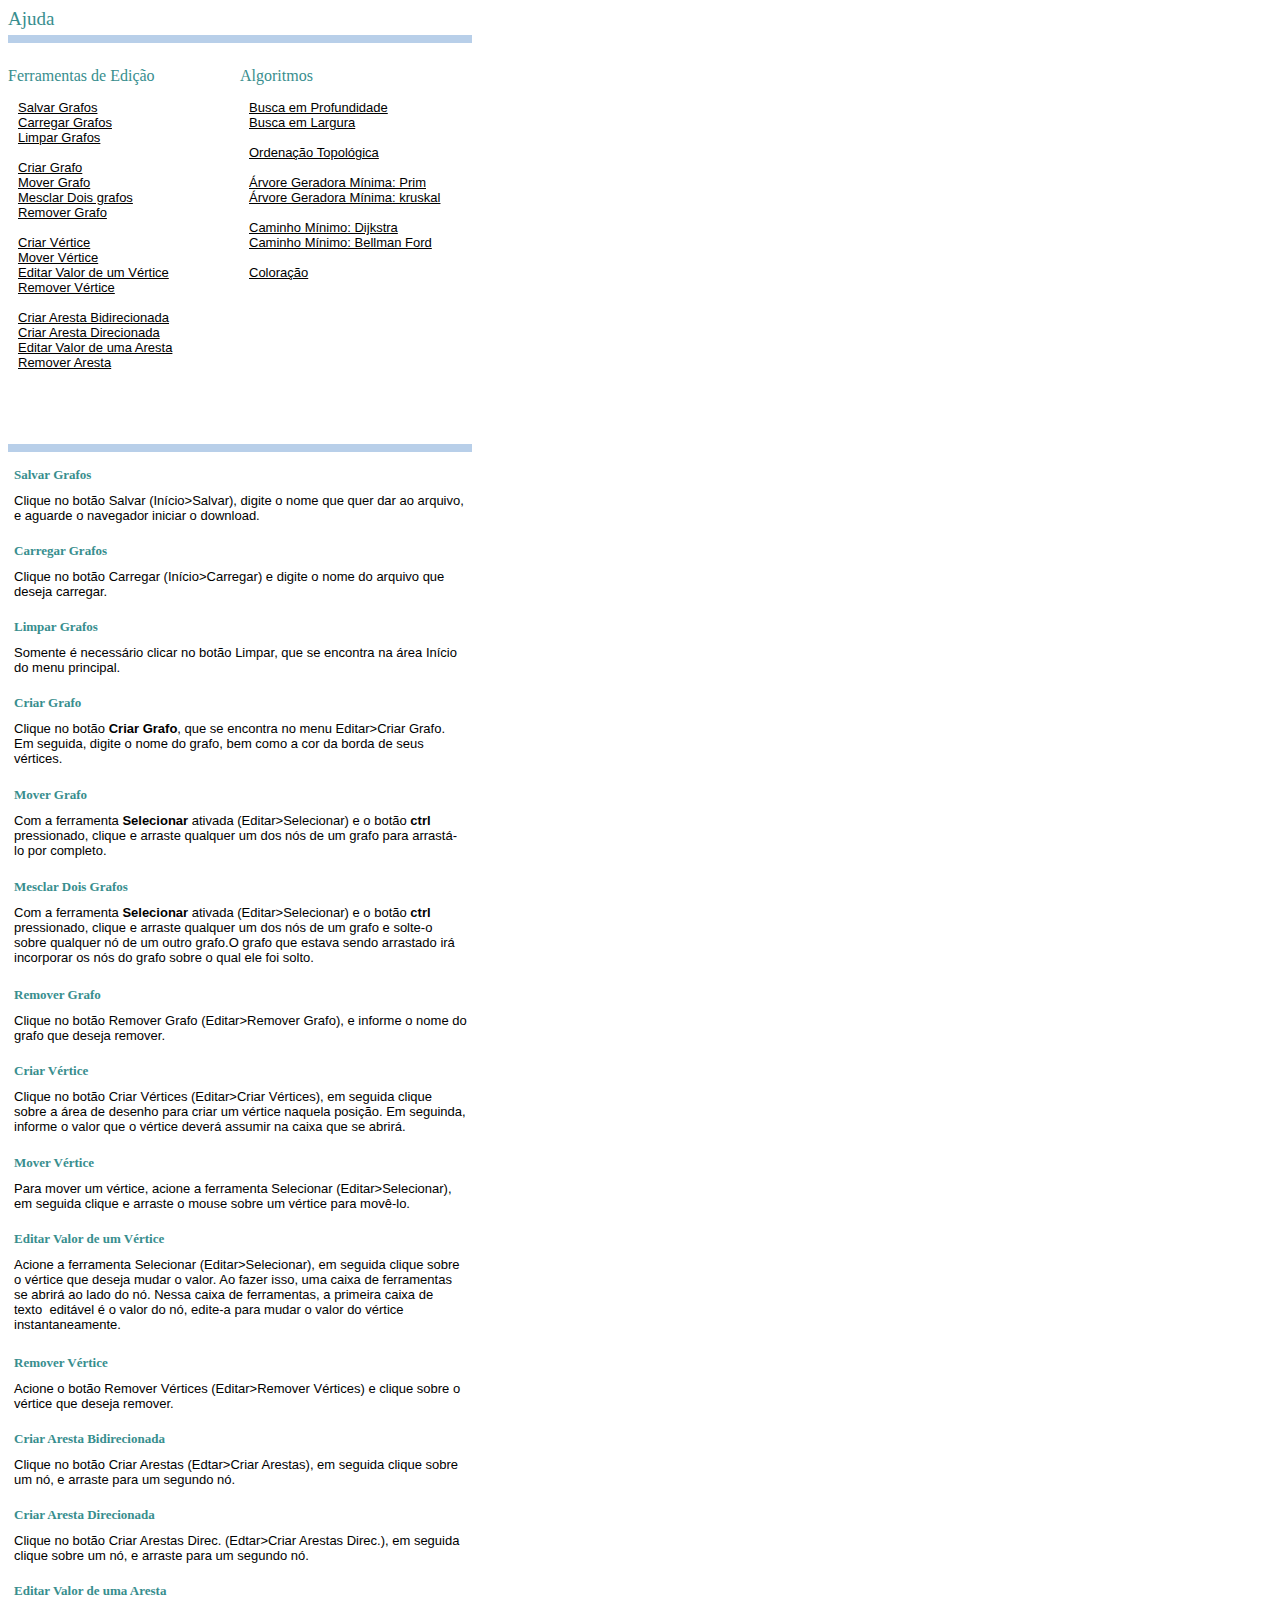
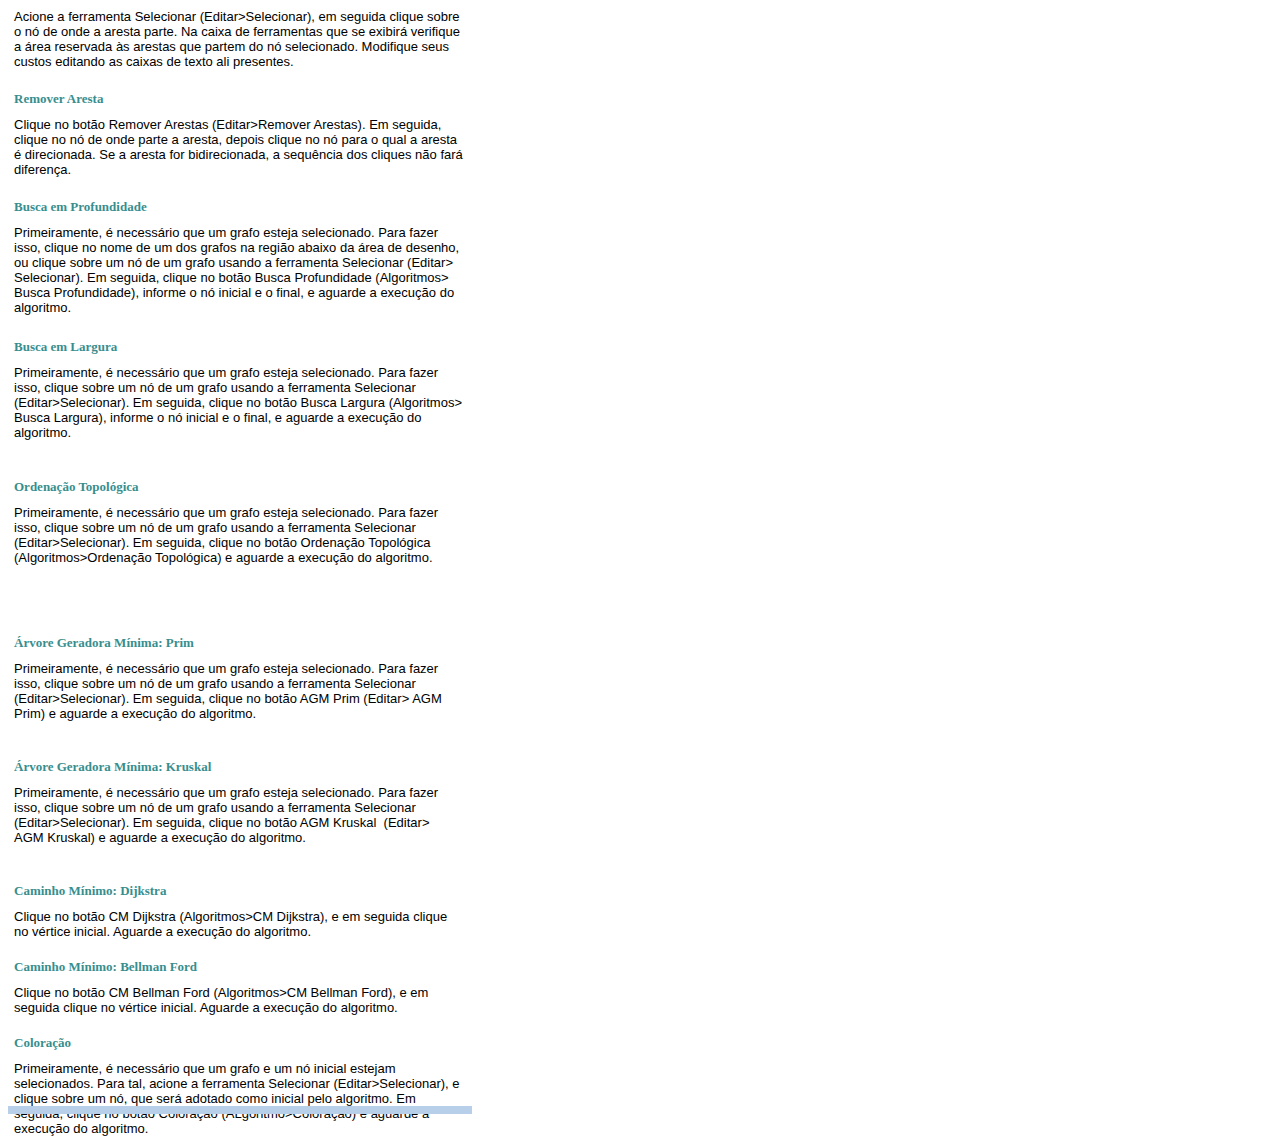
<file: ajuda.html>
<!DOCTYPE HTML PUBLIC "-//W3C//DTD HTML 4.01 Transitional//EN" "http://www.w3.org/TR/html4/loose.dtd">
<html>
<head>
<meta http-equiv="Content-Type" content="text/html; charset=ISO-8859-1">
<title>Grafos - Ajuda</title>
<meta name="generator" content="WYSIWYG Web Builder 8 Trial Version - http://www.wysiwygwebbuilder.com">
<style type="text/css">
body
{
   background-color: #FFFFFF;
   color: #000000;
   scrollbar-face-color: #ECE9D8;
   scrollbar-arrow-color: #000000;
   scrollbar-3dlight-color: #ECE9D8;
   scrollbar-darkshadow-color: #716F64;
   scrollbar-highlight-color: #FFFFFF;
   scrollbar-shadow-color: #ACA899;
   scrollbar-track-color: #D4D0C8;
}
</style>
<style type="text/css">
p, span, div, ol, ul, li, td, button, input, textarea, form
{
   margin: 0;
   padding: 0;
}
a
{
   color: #000000;
   outline: none;
   text-decoration: underline;
}
a:visited
{
   color: #7B7BC0;
}
a:active
{
   color: #00005E;
}
a:hover
{
   color: #376BAD;
   text-decoration: underline;
}
.CustomStyle
{
   font-family: Georgia;
   font-size: 13px;
   font-weight: bold;
   font-style: normal;
   text-decoration: none;
   color: #388E8E;
}
</style>
<style type="text/css">
#wb_titulo 
{
   background-color: transparent;
   border: 0px #000000 solid;
   padding: 0;
}
#wb_titulo div
{
   text-align: left;
}
#Line1
{
   color: #B8CFE9;
   background-color: #B8CFE9;
   border-width: 0px;
}
#Table1
{
   border: 0px #C0C0C0 solid;
   background-color: transparent;
   border-spacing: 0px;
}
#Table1 td
{
   padding: 0px 0px 0px 0px;
}
#Table1 td div
{
   white-space: nowrap;
}
#Table2
{
   border: 0px #C0C0C0 solid;
   background-color: transparent;
   border-spacing: 0px;
}
#Table2 td
{
   padding: 10px 10px 10px 10px;
}
#Table2 td div
{
   white-space: nowrap;
}
#Table3
{
   border: 0px #C0C0C0 solid;
   background-color: transparent;
   border-spacing: 0px;
}
#Table3 td
{
   padding: 10px 10px 10px 10px;
}
#Table3 td div
{
   white-space: nowrap;
}
#Table4
{
   border: 0px #C0C0C0 solid;
   background-color: transparent;
   border-spacing: 0px;
}
#Table4 td
{
   padding: 0px 0px 0px 0px;
}
#Table4 td div
{
   white-space: nowrap;
}
#Line2
{
   color: #B8CFE9;
   background-color: #B8CFE9;
   border-width: 0px;
}
#Line3
{
   color: #B8CFE9;
   background-color: #B8CFE9;
   border-width: 0px;
}
</style>
</head>
<body>
<div id="wb_titulo" style="position:absolute;left:8px;top:8px;width:462px;height:23px;z-index:1;">
<span style="color:#388E8E;font-family:Georgia;font-size:19px;">Ajuda</span></div>
<hr id="Line1" style="margin:0;padding:0;position:absolute;left:8px;top:35px;width:464px;height:8px;z-index:2;">
<table style="position:absolute;left:8px;top:67px;width:464px;height:362px;z-index:3;" cellpadding="0" cellspacing="0" id="Table1">
<tr>
<td style="background-color:transparent;text-align:left;vertical-align:top;width:232px;height:362px;">
<div><span style="color:#388E8E;font-family:Georgia;font-size:16px;">Ferramentas de Edi��o</span></div>
<div><span style="color:#000000;font-family:Arial;font-size:13px;"><br></span></div>
</td>
<td style="background-color:transparent;text-align:left;vertical-align:top;height:362px;">
<div><span style="color:#388E8E;font-family:Georgia;font-size:16px;">Algoritmos</span></div>
</td>
</tr>
</table>
<table style="position:absolute;left:8px;top:90px;width:202px;height:328px;z-index:4;" cellpadding="10" cellspacing="0" id="Table2">
<tr>
<td style="background-color:transparent;text-align:left;vertical-align:top;height:308px;">
<div><span style="color:#000000;font-family:Arial;font-size:13px;"><a href="#salvargrafo">Salvar Grafos</a></span></div>
<div><span style="color:#000000;font-family:Arial;font-size:13px;"><a href="#carrregargrafos">Carregar Grafos</a></span></div>
<div><span style="color:#000000;font-family:Arial;font-size:13px;"><a href="#limpargrafos">Limpar Grafos</a></span></div>
<div><span style="color:#000000;font-family:Arial;font-size:13px;"><br></span></div>
<div><span style="color:#000000;font-family:Arial;font-size:13px;"><a href="#criargrafos">Criar Grafo</a></span></div>
<div><span style="color:#000000;font-family:Arial;font-size:13px;"><a href="#movergrafo">Mover Grafo</a></span></div>
<div><span style="color:#000000;font-family:Arial;font-size:13px;"><a href="#mesclargrafos">Mesclar Dois grafos</a></span></div>
<div><span style="color:#000000;font-family:Arial;font-size:13px;"><a href="#removergrafo">Remover Grafo</a></span></div>
<div><span style="color:#000000;font-family:Arial;font-size:13px;"><br></span></div>
<div><span style="color:#000000;font-family:Arial;font-size:13px;"><a href="#criarvertice">Criar V�rtice</a></span></div>
<div><span style="color:#000000;font-family:Arial;font-size:13px;"><a href="#moververtice">Mover V�rtice</a></span></div>
<div><span style="color:#000000;font-family:Arial;font-size:13px;"><a href="#editarvertice">Editar Valor de um V�rtice</a></span></div>
<div><span style="color:#000000;font-family:Arial;font-size:13px;"><a href="#removervertice">Remover V�rtice</a></span></div>
<div><span style="color:#000000;font-family:Arial;font-size:13px;"><br></span></div>
<div><span style="color:#000000;font-family:Arial;font-size:13px;"><a href="#criararesta">Criar Aresta Bidirecionada</a></span></div>
<div><span style="color:#000000;font-family:Arial;font-size:13px;"><a href="#criararestadirec">Criar Aresta Direcionada</a></span></div>
<div><span style="color:#000000;font-family:Arial;font-size:13px;"><a href="#editararesta">Editar Valor de uma Aresta</a></span></div>
<div><span style="color:#000000;font-family:Arial;font-size:13px;"><a href="#removeraresta">Remover Aresta</a></span></div>
</td>
</tr>
</table>
<table style="position:absolute;left:239px;top:90px;width:230px;height:326px;z-index:5;" cellpadding="10" cellspacing="0" id="Table3">
<tr>
<td style="background-color:transparent;text-align:left;vertical-align:top;height:306px;">
<div><span style="color:#000000;font-family:Arial;font-size:13px;"><a href="#buscaprofundidade">Busca em Profundidade</a></span></div>
<div><span style="color:#000000;font-family:Arial;font-size:13px;"><a href="#buscalargura">Busca em Largura</a></span></div>
<div><span style="color:#000000;font-family:Arial;font-size:13px;"><br></span></div>
<div><span style="color:#000000;font-family:Arial;font-size:13px;"><a href="#ordenacaotopologica">Ordena��o Topol�gica</a></span></div>
<div><span style="color:#000000;font-family:Arial;font-size:13px;"><br></span></div>
<div><span style="color:#000000;font-family:Arial;font-size:13px;"><a href="#agmprim">�rvore Geradora M�nima: Prim</a></span></div>
<div><span style="color:#000000;font-family:Arial;font-size:13px;"><a href="#agmkruskal">�rvore Geradora M�nima: kruskal</a></span></div>
<div><span style="color:#000000;font-family:Arial;font-size:13px;"><br></span></div>
<div><span style="color:#000000;font-family:Arial;font-size:13px;"><a href="#cmdijkstra">Caminho M�nimo: Dijkstra</a></span></div>
<div><span style="color:#000000;font-family:Arial;font-size:13px;"><a href="#cmbellmanford">Caminho M�nimo: Bellman Ford</a></span></div>
<div><span style="color:#000000;font-family:Arial;font-size:13px;"><br></span></div>
<div><span style="color:#000000;font-family:Arial;font-size:13px;"><a href="#coloracao">Colora��o</a></span></div>
</td>
</tr>
</table>
<table style="position:absolute;left:14px;top:467px;width:453px;height:2276px;z-index:6;" cellpadding="0" cellspacing="0" id="Table4">
<tr>
<td style="background-color:transparent;text-align:left;vertical-align:top;height:26px;">
<div><span style="color:#388E8E;font-family:Georgia;font-size:13px;"><strong> Salvar Grafos</strong></span></div>
</td>
</tr>
<tr>
<td style="background-color:transparent;text-align:left;vertical-align:top;height:50px;">
<div><span style="color:#000000;font-family:Arial;font-size:13px;"> Clique no bot�o Salvar (In�cio&gt;Salvar), digite o nome que quer dar ao arquivo, </span></div>
<div><span style="color:#000000;font-family:Arial;font-size:13px;">e aguarde o navegador iniciar o download.</span></div>
</td>
</tr>
<tr>
<td style="background-color:transparent;text-align:left;vertical-align:top;height:26px;">
<div><span style="color:#388E8E;font-family:Georgia;font-size:13px;"><strong> Carregar Grafos</strong></span></div>
</td>
</tr>
<tr>
<td style="background-color:transparent;text-align:left;vertical-align:top;height:50px;">
<div><span style="color:#000000;font-family:Arial;font-size:13px;"> Clique no bot�o Carregar (In�cio&gt;Carregar) e digite o nome do arquivo que </span></div>
<div><span style="color:#000000;font-family:Arial;font-size:13px;">deseja carregar.</span></div>
</td>
</tr>
<tr>
<td style="background-color:transparent;text-align:left;vertical-align:top;height:26px;">
<div><span style="color:#388E8E;font-family:Georgia;font-size:13px;"><strong> Limpar Grafos</strong></span></div>
</td>
</tr>
<tr>
<td style="background-color:transparent;text-align:left;vertical-align:top;height:50px;">
<div><span style="color:#000000;font-family:Arial;font-size:13px;"> Somente � necess�rio clicar no bot�o Limpar, que se encontra na �rea In�cio </span></div>
<div><span style="color:#000000;font-family:Arial;font-size:13px;">do menu principal.</span></div>
</td>
</tr>
<tr>
<td style="background-color:transparent;text-align:left;vertical-align:top;height:26px;">
<div><span class="CustomStyle"> Criar Grafo</span></div>
</td>
</tr>
<tr>
<td style="background-color:transparent;text-align:left;vertical-align:top;height:66px;">
<div><span style="color:#000000;font-family:Arial;font-size:13px;"> Clique no bot�o <strong>Criar Grafo</strong>, que se encontra no menu Editar&gt;Criar Grafo. </span></div>
<div><span style="color:#000000;font-family:Arial;font-size:13px;">Em seguida, digite o nome do grafo, bem como a cor da borda de seus </span></div>
<div><span style="color:#000000;font-family:Arial;font-size:13px;">v�rtices.</span></div>
</td>
</tr>
<tr>
<td style="background-color:transparent;text-align:left;vertical-align:top;height:26px;">
<div><span class="CustomStyle"> Mover Grafo</span></div>
</td>
</tr>
<tr>
<td style="background-color:transparent;text-align:left;vertical-align:top;height:66px;">
<div><span style="color:#000000;font-family:Arial;font-size:13px;"> Com a ferramenta <strong>Selecionar </strong>ativada (Editar&gt;Selecionar) e o bot�o <strong>ctrl </strong></span></div>
<div><span style="color:#000000;font-family:Arial;font-size:13px;">pressionado, clique e arraste qualquer um dos n�s de um grafo para arrast�-</span></div>
<div><span style="color:#000000;font-family:Arial;font-size:13px;">lo por completo.</span></div>
</td>
</tr>
<tr>
<td style="background-color:transparent;text-align:left;vertical-align:top;height:26px;">
<div><span class="CustomStyle">Mesclar Dois Grafos</span></div>
</td>
</tr>
<tr>
<td style="background-color:transparent;text-align:left;vertical-align:top;height:82px;">
<div><span style="color:#000000;font-family:Arial;font-size:13px;">Com a ferramenta <strong>Selecionar </strong>ativada (Editar&gt;Selecionar) e o bot�o <strong>ctrl </strong></span></div>
<div><span style="color:#000000;font-family:Arial;font-size:13px;">pressionado, clique e arraste qualquer um dos n�s de um grafo e solte-o </span></div>
<div><span style="color:#000000;font-family:Arial;font-size:13px;">sobre qualquer n� de um outro grafo.O grafo que estava sendo arrastado ir� </span></div>
<div><span style="color:#000000;font-family:Arial;font-size:13px;">incorporar os n�s do grafo sobre o qual ele foi solto.</span></div>
</td>
</tr>
<tr>
<td style="background-color:transparent;text-align:left;vertical-align:top;height:26px;">
<div><span class="CustomStyle">Remover Grafo</span></div>
</td>
</tr>
<tr>
<td style="background-color:transparent;text-align:left;vertical-align:top;height:50px;">
<div><span style="color:#000000;font-family:Arial;font-size:13px;">Clique no bot�o Remover Grafo (Editar&gt;Remover Grafo), e informe o nome do </span></div>
<div><span style="color:#000000;font-family:Arial;font-size:13px;">grafo que deseja remover.</span></div>
</td>
</tr>
<tr>
<td style="background-color:transparent;text-align:left;vertical-align:top;height:26px;">
<div><span class="CustomStyle">Criar V�rtice</span></div>
</td>
</tr>
<tr>
<td style="background-color:transparent;text-align:left;vertical-align:top;height:66px;">
<div><span style="color:#000000;font-family:Arial;font-size:13px;">Clique no bot�o Criar V�rtices (Editar&gt;Criar V�rtices), em seguida clique </span></div>
<div><span style="color:#000000;font-family:Arial;font-size:13px;">sobre a �rea de desenho para criar um v�rtice naquela posi��o. Em seguinda, </span></div>
<div><span style="color:#000000;font-family:Arial;font-size:13px;">informe o valor que o v�rtice dever� assumir na caixa que se abrir�.</span></div>
</td>
</tr>
<tr>
<td style="background-color:transparent;text-align:left;vertical-align:top;height:26px;">
<div><span class="CustomStyle">Mover V�rtice</span></div>
</td>
</tr>
<tr>
<td style="background-color:transparent;text-align:left;vertical-align:top;height:50px;">
<div><span style="color:#000000;font-family:Arial;font-size:13px;">Para mover um v�rtice, acione a ferramenta Selecionar (Editar&gt;Selecionar), </span></div>
<div><span style="color:#000000;font-family:Arial;font-size:13px;">em seguida clique e arraste o mouse sobre um v�rtice para mov�-lo.</span></div>
</td>
</tr>
<tr>
<td style="background-color:transparent;text-align:left;vertical-align:top;height:26px;">
<div><span class="CustomStyle">Editar Valor de um V�rtice</span></div>
</td>
</tr>
<tr>
<td style="background-color:transparent;text-align:left;vertical-align:top;height:98px;">
<div><span style="color:#000000;font-family:Arial;font-size:13px;">Acione a ferramenta Selecionar (Editar&gt;Selecionar), em seguida clique sobre </span></div>
<div><span style="color:#000000;font-family:Arial;font-size:13px;">o v�rtice que deseja mudar o valor. Ao fazer isso, uma caixa de ferramentas </span></div>
<div><span style="color:#000000;font-family:Arial;font-size:13px;">se abrir� ao lado do n�. Nessa caixa de ferramentas, a primeira caixa de </span></div>
<div><span style="color:#000000;font-family:Arial;font-size:13px;">texto&nbsp; edit�vel � o valor do n�, edite-a para mudar o valor do v�rtice </span></div>
<div><span style="color:#000000;font-family:Arial;font-size:13px;">instantaneamente.</span></div>
</td>
</tr>
<tr>
<td style="background-color:transparent;text-align:left;vertical-align:top;height:26px;">
<div><span class="CustomStyle">Remover V�rtice</span></div>
</td>
</tr>
<tr>
<td style="background-color:transparent;text-align:left;vertical-align:top;height:50px;">
<div><span style="color:#000000;font-family:Arial;font-size:13px;">Acione o bot�o Remover V�rtices (Editar&gt;Remover V�rtices) e clique sobre o </span></div>
<div><span style="color:#000000;font-family:Arial;font-size:13px;">v�rtice que deseja remover.</span></div>
</td>
</tr>
<tr>
<td style="background-color:transparent;text-align:left;vertical-align:top;height:26px;">
<div><span class="CustomStyle">Criar Aresta Bidirecionada</span></div>
</td>
</tr>
<tr>
<td style="background-color:transparent;text-align:left;vertical-align:top;height:50px;">
<div><span style="color:#000000;font-family:Arial;font-size:13px;">Clique no bot�o Criar Arestas (Edtar&gt;Criar Arestas), em seguida clique sobre </span></div>
<div><span style="color:#000000;font-family:Arial;font-size:13px;">um n�, e arraste para um segundo n�.</span></div>
</td>
</tr>
<tr>
<td style="background-color:transparent;text-align:left;vertical-align:top;height:26px;">
<div><span class="CustomStyle">Criar Aresta Direcionada</span></div>
</td>
</tr>
<tr>
<td style="background-color:transparent;text-align:left;vertical-align:top;height:50px;">
<div><span style="color:#000000;font-family:Arial;font-size:13px;">Clique no bot�o Criar Arestas Direc. (Edtar&gt;Criar Arestas Direc.), em seguida </span></div>
<div><span style="color:#000000;font-family:Arial;font-size:13px;">clique sobre um n�, e arraste para um segundo n�.</span></div>
</td>
</tr>
<tr>
<td style="background-color:transparent;text-align:left;vertical-align:top;height:26px;">
<div><span class="CustomStyle">Editar Valor de uma Aresta</span></div>
</td>
</tr>
<tr>
<td style="background-color:transparent;text-align:left;vertical-align:top;height:82px;">
<div><span style="color:#000000;font-family:Arial;font-size:13px;">Acione a ferramenta Selecionar (Editar&gt;Selecionar), em seguida clique sobre </span></div>
<div><span style="color:#000000;font-family:Arial;font-size:13px;">o n� de onde a aresta parte. Na caixa de ferramentas que se exibir� verifique </span></div>
<div><span style="color:#000000;font-family:Arial;font-size:13px;">a �rea reservada �s arestas que partem do n� selecionado. Modifique seus </span></div>
<div><span style="color:#000000;font-family:Arial;font-size:13px;">custos editando as caixas de texto ali presentes.</span></div>
</td>
</tr>
<tr>
<td style="background-color:transparent;text-align:left;vertical-align:top;height:26px;">
<div><span class="CustomStyle">Remover Aresta</span></div>
</td>
</tr>
<tr>
<td style="background-color:transparent;text-align:left;vertical-align:top;height:82px;">
<div><span style="color:#000000;font-family:Arial;font-size:13px;">Clique no bot�o Remover Arestas (Editar&gt;Remover Arestas). Em seguida, </span></div>
<div><span style="color:#000000;font-family:Arial;font-size:13px;">clique no n� de onde parte a aresta, depois clique no n� para o qual a aresta </span></div>
<div><span style="color:#000000;font-family:Arial;font-size:13px;">� direcionada. Se a aresta for bidirecionada, a sequ�ncia dos cliques n�o far� </span></div>
<div><span style="color:#000000;font-family:Arial;font-size:13px;">diferen�a.</span></div>
</td>
</tr>
<tr>
<td style="background-color:transparent;text-align:left;vertical-align:top;height:26px;">
<div><span class="CustomStyle">Busca em Profundidade</span></div>
</td>
</tr>
<tr>
<td style="background-color:transparent;text-align:left;vertical-align:top;height:114px;">
<div><span style="color:#000000;font-family:Arial;font-size:13px;">Primeiramente, � necess�rio que um grafo esteja selecionado. Para fazer </span></div>
<div><span style="color:#000000;font-family:Arial;font-size:13px;">isso, clique no nome de um dos grafos na regi�o abaixo da �rea de desenho, </span></div>
<div><span style="color:#000000;font-family:Arial;font-size:13px;">ou clique sobre um n� de um grafo usando a ferramenta Selecionar (Editar&gt;</span></div>
<div><span style="color:#000000;font-family:Arial;font-size:13px;">Selecionar). Em seguida, clique no bot�o Busca Profundidade (Algoritmos&gt;</span></div>
<div><span style="color:#000000;font-family:Arial;font-size:13px;">Busca Profundidade), informe o n� inicial e o final, e aguarde a execu��o do </span></div>
<div><span style="color:#000000;font-family:Arial;font-size:13px;">algoritmo.</span></div>
</td>
</tr>
<tr>
<td style="background-color:transparent;text-align:left;vertical-align:top;height:26px;">
<div><span class="CustomStyle">Busca em Largura</span></div>
</td>
</tr>
<tr>
<td style="background-color:transparent;text-align:left;vertical-align:top;height:114px;">
<div><span style="color:#000000;font-family:Arial;font-size:13px;">Primeiramente, � necess�rio que um grafo esteja selecionado. Para fazer </span></div>
<div><span style="color:#000000;font-family:Arial;font-size:13px;">isso, clique sobre um n� de um grafo usando a ferramenta Selecionar </span></div>
<div><span style="color:#000000;font-family:Arial;font-size:13px;">(Editar&gt;Selecionar). Em seguida, clique no bot�o Busca Largura (Algoritmos&gt;</span></div>
<div><span style="color:#000000;font-family:Arial;font-size:13px;">Busca Largura), informe o n� inicial e o final, e aguarde a execu��o do </span></div>
<div><span style="color:#000000;font-family:Arial;font-size:13px;">algoritmo.</span></div>
</td>
</tr>
<tr>
<td style="background-color:transparent;text-align:left;vertical-align:top;height:26px;">
<div><span class="CustomStyle">Ordena��o Topol�gica</span></div>
</td>
</tr>
<tr>
<td style="background-color:transparent;text-align:left;vertical-align:top;height:130px;">
<div><span style="color:#000000;font-family:Arial;font-size:13px;">Primeiramente, � necess�rio que um grafo esteja selecionado. Para fazer </span></div>
<div><span style="color:#000000;font-family:Arial;font-size:13px;">isso, clique sobre um n� de um grafo usando a ferramenta Selecionar </span></div>
<div><span style="color:#000000;font-family:Arial;font-size:13px;">(Editar&gt;Selecionar). Em seguida, clique no bot�o Ordena��o Topol�gica </span></div>
<div><span style="color:#000000;font-family:Arial;font-size:13px;">(Algoritmos&gt;Ordena��o Topol�gica) e aguarde a execu��o do algoritmo.</span></div>
</td>
</tr>
<tr>
<td style="background-color:transparent;text-align:left;vertical-align:top;height:26px;">
<div><span class="CustomStyle">�rvore Geradora M�nima: Prim</span></div>
</td>
</tr>
<tr>
<td style="background-color:transparent;text-align:left;vertical-align:top;height:98px;">
<div><span style="color:#000000;font-family:Arial;font-size:13px;">Primeiramente, � necess�rio que um grafo esteja selecionado. Para fazer </span></div>
<div><span style="color:#000000;font-family:Arial;font-size:13px;">isso, clique sobre um n� de um grafo usando a ferramenta Selecionar </span></div>
<div><span style="color:#000000;font-family:Arial;font-size:13px;">(Editar&gt;Selecionar). Em seguida, clique no bot�o AGM Prim (Editar&gt; AGM </span></div>
<div><span style="color:#000000;font-family:Arial;font-size:13px;">Prim) e aguarde a execu��o do algoritmo.</span></div>
</td>
</tr>
<tr>
<td style="background-color:transparent;text-align:left;vertical-align:top;height:26px;">
<div><span class="CustomStyle">�rvore Geradora M�nima: Kruskal</span></div>
</td>
</tr>
<tr>
<td style="background-color:transparent;text-align:left;vertical-align:top;height:98px;">
<div><span style="color:#000000;font-family:Arial;font-size:13px;">Primeiramente, � necess�rio que um grafo esteja selecionado. Para fazer </span></div>
<div><span style="color:#000000;font-family:Arial;font-size:13px;">isso, clique sobre um n� de um grafo usando a ferramenta Selecionar </span></div>
<div><span style="color:#000000;font-family:Arial;font-size:13px;">(Editar&gt;Selecionar). Em seguida, clique no bot�o AGM Kruskal&nbsp; (Editar&gt; </span></div>
<div><span style="color:#000000;font-family:Arial;font-size:13px;">AGM Kruskal) e aguarde a execu��o do algoritmo.</span></div>
</td>
</tr>
<tr>
<td style="background-color:transparent;text-align:left;vertical-align:top;height:26px;">
<div><span class="CustomStyle">Caminho M�nimo: Dijkstra</span></div>
</td>
</tr>
<tr>
<td style="background-color:transparent;text-align:left;vertical-align:top;height:50px;">
<div><span style="color:#000000;font-family:Arial;font-size:13px;">Clique no bot�o CM Dijkstra (Algoritmos&gt;CM Dijkstra), e em seguida clique </span></div>
<div><span style="color:#000000;font-family:Arial;font-size:13px;">no v�rtice inicial. Aguarde a execu��o do algoritmo.</span></div>
</td>
</tr>
<tr>
<td style="background-color:transparent;text-align:left;vertical-align:top;height:26px;">
<div><span class="CustomStyle">Caminho M�nimo: Bellman Ford</span></div>
</td>
</tr>
<tr>
<td style="background-color:transparent;text-align:left;vertical-align:top;height:50px;">
<div><span style="color:#000000;font-family:Arial;font-size:13px;">Clique no bot�o CM Bellman Ford (Algoritmos&gt;CM Bellman Ford), e em </span></div>
<div><span style="color:#000000;font-family:Arial;font-size:13px;">seguida clique no v�rtice inicial. Aguarde a execu��o do algoritmo.</span></div>
</td>
</tr>
<tr>
<td style="background-color:transparent;text-align:left;vertical-align:top;height:26px;">
<div><span class="CustomStyle">Colora��o</span></div>
</td>
</tr>
<tr>
<td style="background-color:transparent;text-align:left;vertical-align:top;height:82px;">
<div><span style="color:#000000;font-family:Arial;font-size:13px;">Primeiramente, � necess�rio que um grafo e um n� inicial estejam </span></div>
<div><span style="color:#000000;font-family:Arial;font-size:13px;">selecionados. Para tal, acione a ferramenta Selecionar (Editar&gt;Selecionar), e </span></div>
<div><span style="color:#000000;font-family:Arial;font-size:13px;">clique sobre um n�, que ser� adotado como inicial pelo algoritmo. Em </span></div>
<div><span style="color:#000000;font-family:Arial;font-size:13px;">seguida, clique no bot�o Colora��o (ALgoritmo&gt;Colora��o) e aguarde a </span></div>
<div><span style="color:#000000;font-family:Arial;font-size:13px;">execu��o do algoritmo.</span></div>
</td>
</tr>
</table>
<div id="wb_salvar" style="position:absolute;left:114px;top:469px;width:18px;height:18px;z-index:7;padding:0;">
<a style="visibility:hidden" name="salvargrafo">&nbsp;</a>
</div>
<div id="wb_carregar" style="position:absolute;left:133px;top:523px;width:22px;height:18px;z-index:8;padding:0;">
<a style="visibility:hidden" name="carrregargrafos">&nbsp;</a>
</div>
<div id="wb_limpar" style="position:absolute;left:127px;top:574px;width:18px;height:18px;z-index:9;padding:0;">
<a style="visibility:hidden" name="limpargrafos">&nbsp;</a>
</div>
<div id="wb_criargrafo" style="position:absolute;left:105px;top:650px;width:18px;height:18px;z-index:10;padding:0;">
<a style="visibility:hidden" name="criargrafos">&nbsp;</a>
</div>
<div id="wb_movergrafo" style="position:absolute;left:115px;top:740px;width:18px;height:18px;z-index:11;padding:0;">
<a style="visibility:hidden" name="movergrafo">&nbsp;</a>
</div>
<div id="wb_mesclargrafos" style="position:absolute;left:164px;top:832px;width:24px;height:18px;z-index:12;padding:0;">
<a style="visibility:hidden" name="mesclargrafos">&nbsp;</a>
</div>
<div id="wb_removergrafo" style="position:absolute;left:129px;top:941px;width:21px;height:18px;z-index:13;padding:0;">
<a style="visibility:hidden" name="removergrafo">&nbsp;</a>
</div>
<div id="wb_criarvertice" style="position:absolute;left:112px;top:1017px;width:23px;height:18px;z-index:14;padding:0;">
<a style="visibility:hidden" name="criarvertice">&nbsp;</a>
</div>
<div id="wb_moververtice" style="position:absolute;left:121px;top:1109px;width:18px;height:18px;z-index:15;padding:0;">
<a style="visibility:hidden" name="moververtice">&nbsp;</a>
</div>
<div id="wb_editarvertice" style="position:absolute;left:208px;top:1185px;width:19px;height:18px;z-index:16;padding:0;">
<a style="visibility:hidden" name="editarvertice">&nbsp;</a>
</div>
<div id="wb_removervertice" style="position:absolute;left:141px;top:1311px;width:18px;height:18px;z-index:17;padding:0;">
<a style="visibility:hidden" name="removervertice">&nbsp;</a>
</div>
<div id="wb_criararestabi" style="position:absolute;left:209px;top:1388px;width:18px;height:18px;z-index:18;padding:0;">
<a style="visibility:hidden" name="criararesta">&nbsp;</a>
</div>
<div id="wb_criararestadirec" style="position:absolute;left:200px;top:1463px;width:18px;height:18px;z-index:19;padding:0;">
<a style="visibility:hidden" name="criararestadirec">&nbsp;</a>
</div>
<div id="wb_editararesta" style="position:absolute;left:215px;top:1539px;width:18px;height:18px;z-index:20;padding:0;">
<a style="visibility:hidden" name="editararesta">&nbsp;</a>
</div>
<div id="wb_removeraresta" style="position:absolute;left:136px;top:1646px;width:18px;height:18px;z-index:21;padding:0;">
<a style="visibility:hidden" name="removeraresta">&nbsp;</a>
</div>
<div id="wb_buscaprofundidade" style="position:absolute;left:189px;top:1755px;width:18px;height:18px;z-index:22;padding:0;">
<a style="visibility:hidden" name="buscaprofundidade">&nbsp;</a>
</div>
<div id="wb_buscalargura" style="position:absolute;left:151px;top:1895px;width:18px;height:18px;z-index:23;padding:0;">
<a style="visibility:hidden" name="buscalargura">&nbsp;</a>
</div>
<div id="wb_ordenacaotopologica" style="position:absolute;left:186px;top:2034px;width:20px;height:18px;z-index:24;padding:0;">
<a style="visibility:hidden" name="ordenacaotopologica">&nbsp;</a>
</div>
<div id="wb_agmprim" style="position:absolute;left:245px;top:2190px;width:19px;height:18px;z-index:25;padding:0;">
<a style="visibility:hidden" name="agmprim">&nbsp;</a>
</div>
<div id="wb_agmkruskal" style="position:absolute;left:265px;top:2313px;width:18px;height:18px;z-index:26;padding:0;">
<a style="visibility:hidden" name="agmkruskal">&nbsp;</a>
</div>
<div id="wb_cmdijkstra" style="position:absolute;left:214px;top:2440px;width:18px;height:18px;z-index:27;padding:0;">
<a style="visibility:hidden" name="cmdijkstra">&nbsp;</a>
</div>
<div id="wb_cmbellmanford" style="position:absolute;left:254px;top:2514px;width:18px;height:18px;z-index:28;padding:0;">
<a style="visibility:hidden" name="cmbellmanford">&nbsp;</a>
</div>
<div id="wb_coloracao" style="position:absolute;left:91px;top:2590px;width:18px;height:18px;z-index:29;padding:0;">
<a style="visibility:hidden" name="coloracao">&nbsp;</a>
</div>
<hr id="Line2" style="margin:0;padding:0;position:absolute;left:8px;top:444px;width:464px;height:8px;z-index:30;">
<hr id="Line3" style="margin:0;padding:0;position:absolute;left:8px;top:2706px;width:464px;height:8px;z-index:31;">
</body>
</html>
</file>
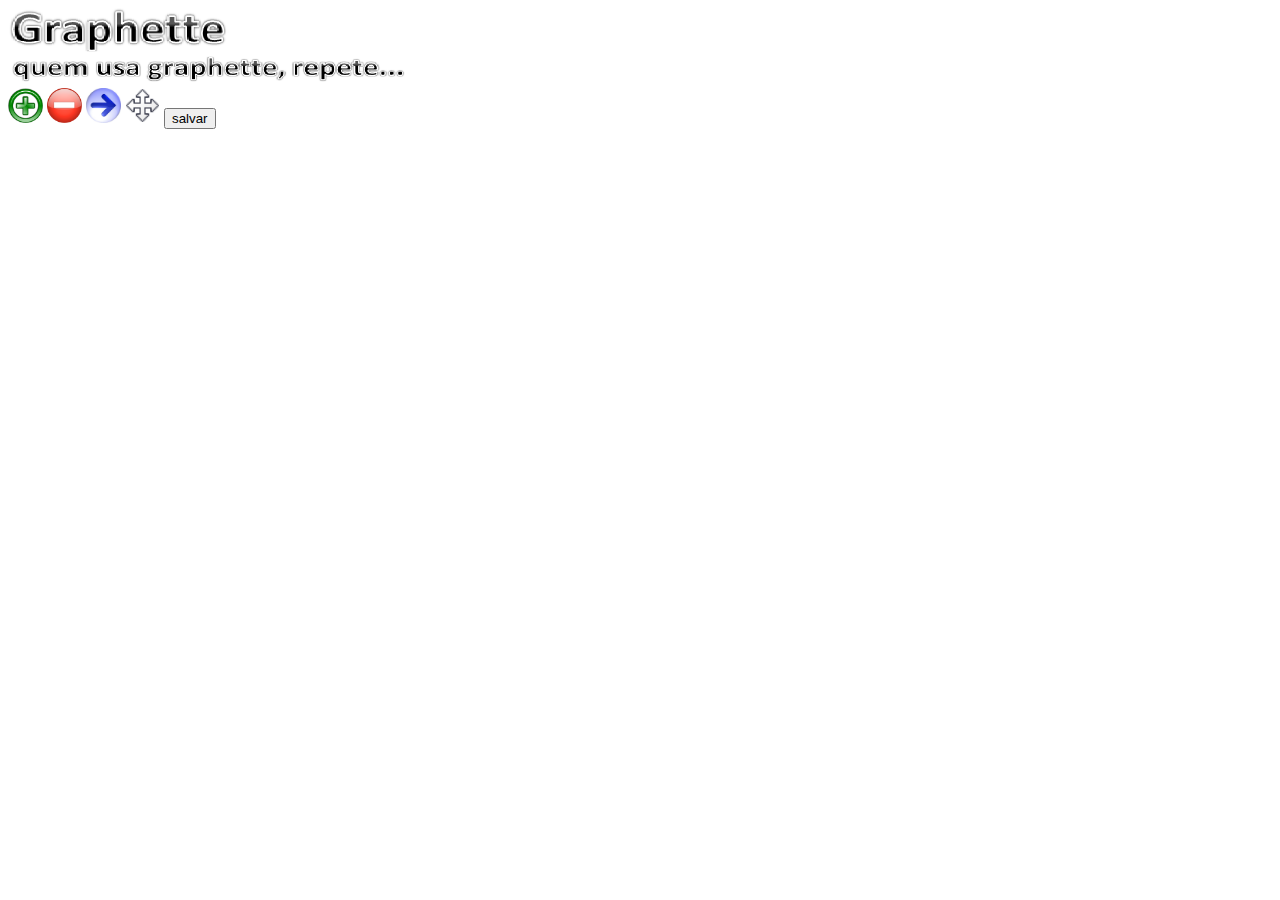
<file: newindex.html>
<html>

<head>
</head>

<body >
	
	<img src="titulo.png" width="400" height="80">
	<br />
	
	<input id="criaVertice" type=image src="plus.png" width="35" height="35" />
	
	<input id="deletaVertice" type=image src="minus.png" width="35" height="35" >
	
	<input id="ligaVertice" type=image src="seta.jpg" width="35" height="35" />
	
	<input id="mover" type=image src="move.png" width="35" height="35" /> 

	<input type="button" value="salvar" id="salvar" /> 
	<br />
	
	<canvas id="canvas" width="1000" height="500">	
	</canvas>
	
	<div id="posXY" ></div>

	<script type="text/javascript" src="javascript/EditorGrafos.js"></script>
	<script type="text/javascript" src="javascript/Vertice.js"></script>
	<script type="text/javascript" src="javascript/Aresta.js"></script>
</body>

</html>
</file>
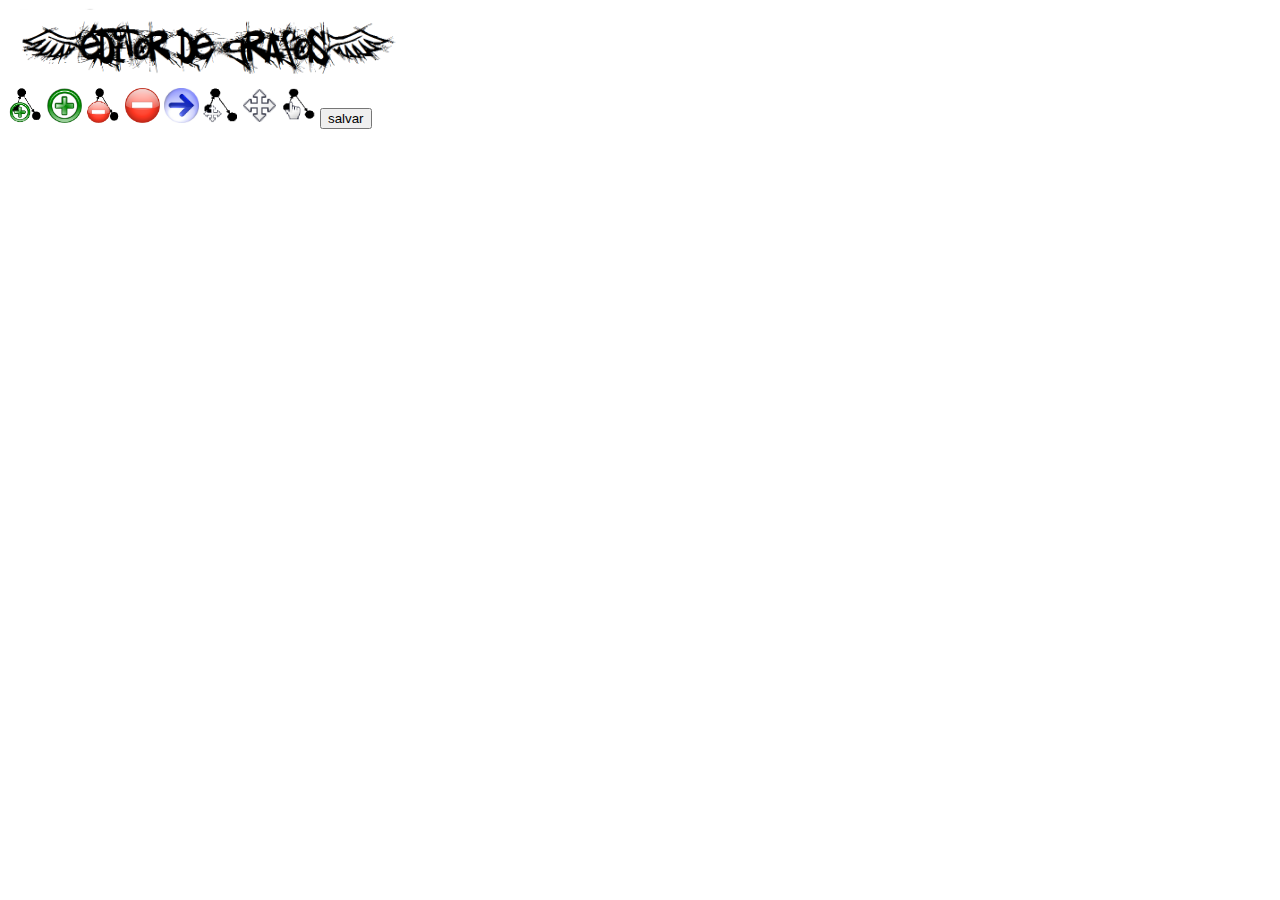
<file: trunk/newindex.html>
<html>

<head>
</head>

<body >
	
	<img src="titulo.png" width="400" height="80">
	<br />
	
	<input id="criaGrafo" type=image src="plusGrafo.png" width="35" height="35" />
	
	<input id="criaVertice" type=image src="plus.png" width="35" height="35" />
	
	<input id="deletaGrafo" type=image src="minusGrafo.png" width="35" height="35" />
	
	<input id="deletaVertice" type=image src="minus.png" width="35" height="35" />
	
	<input id="ligaVertice" type=image src="seta.jpg" width="35" height="35" />
	
	<input id="moverGrafo" type=image src="moveGrafo.png" width="35" height="35" /> 
	
	<input id="mover" type=image src="move.png" width="35" height="35" /> 
	
	<input id="selecionarGrafo" type=image src="selecionarGrafo.png" width="35" height="35" /> 

	<input type="button" value="salvar" id="salvar" /> 
	
	<br />
	
	<canvas id="canvas" width="1000" height="500">	
	</canvas>
	
	<div id="posXY" ></div>

	<script type="text/javascript" src="javascript/EditorGrafos.js"></script>
	<script type="text/javascript" src="javascript/Vertice.js"></script>
	<script type="text/javascript" src="javascript/Aresta.js"></script>
	<script type="text/javascript" src="javascript/Grafo.js"></script>
</body>

</html>
</file>
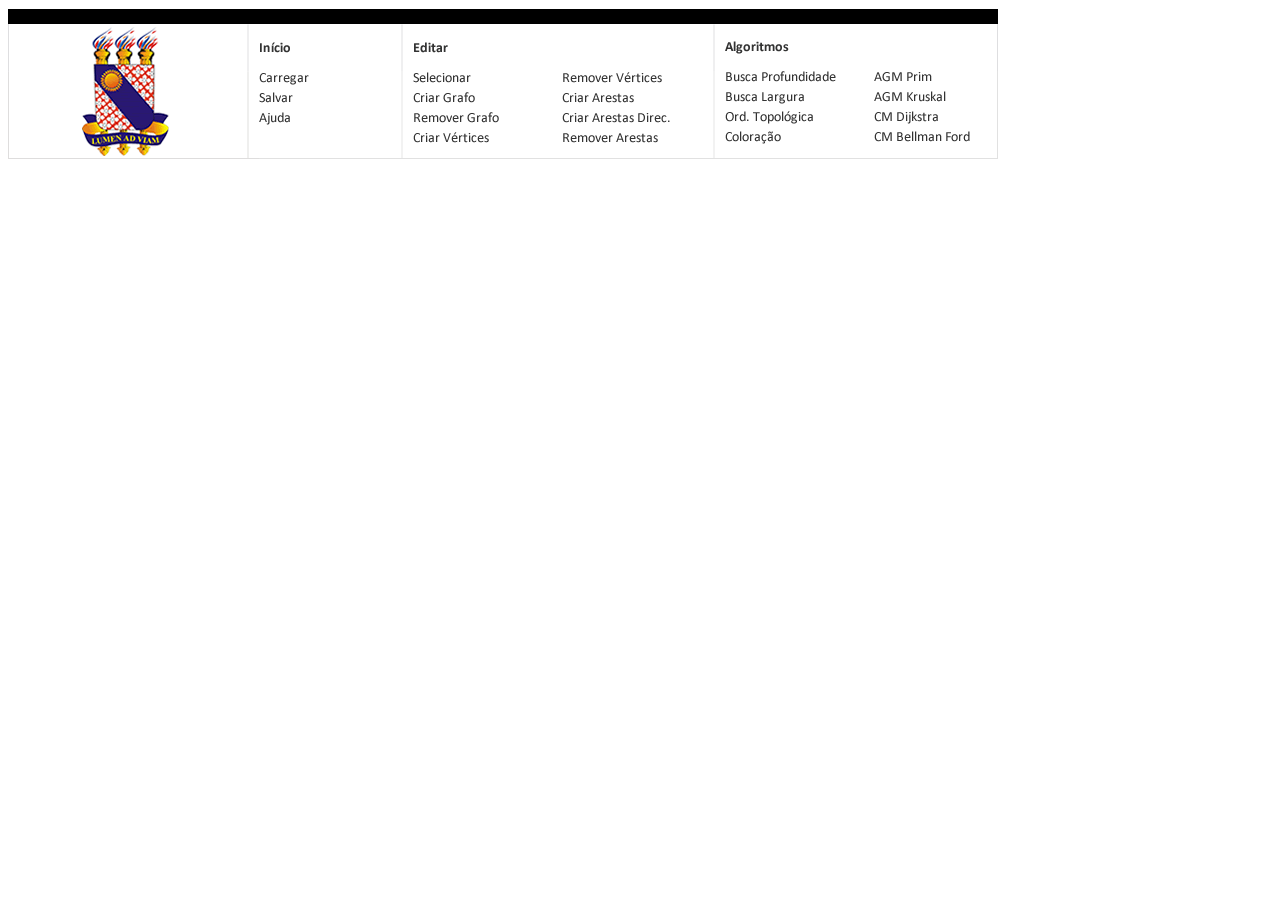
<file: trunk/menu/menu.htm>
<!DOCTYPE html PUBLIC "-//W3C//DTD XHTML 1.0 Transitional//EN"
"http://www.w3.org/TR/xhtml1/DTD/xhtml1-transitional.dtd">
<!-- saved from url=(0014)about:internet -->
<html xmlns="http://www.w3.org/1999/xhtml">
<head>
<title>menu.gif</title>
<meta http-equiv="Content-Type" content="text/html; charset=utf-8" />
<style type="text/css">td img {display: block;}</style>
<!--Fireworks CS5 Dreamweaver CS5 target.  Created Fri Dec 09 14:07:37 GMT-0300 (Hora oficial do Brasil) 2011-->
<script language="JavaScript1.2" type="text/javascript">
<!--
function MM_findObj(n, d) { //v4.01
  var p,i,x;  if(!d) d=document; if((p=n.indexOf("?"))>0&&parent.frames.length) {
    d=parent.frames[n.substring(p+1)].document; n=n.substring(0,p);}
  if(!(x=d[n])&&d.all) x=d.all[n]; for (i=0;!x&&i<d.forms.length;i++) x=d.forms[i][n];
  for(i=0;!x&&d.layers&&i<d.layers.length;i++) x=MM_findObj(n,d.layers[i].document);
  if(!x && d.getElementById) x=d.getElementById(n); return x;
}
function MM_swapImage() { //v3.0
  var i,j=0,x,a=MM_swapImage.arguments; document.MM_sr=new Array; for(i=0;i<(a.length-2);i+=3)
   if ((x=MM_findObj(a[i]))!=null){document.MM_sr[j++]=x; if(!x.oSrc) x.oSrc=x.src; x.src=a[i+2];}
}
function MM_swapImgRestore() { //v3.0
  var i,x,a=document.MM_sr; for(i=0;a&&i<a.length&&(x=a[i])&&x.oSrc;i++) x.src=x.oSrc;
}

function MM_preloadImages() { //v3.0
  var d=document; if(d.images){ if(!d.MM_p) d.MM_p=new Array();
    var i,j=d.MM_p.length,a=MM_preloadImages.arguments; for(i=0; i<a.length; i++)
    if (a[i].indexOf("#")!=0){ d.MM_p[j]=new Image; d.MM_p[j++].src=a[i];}}
}

//-->
</script>
</head>
<body bgcolor="#ffffff" onload="MM_preloadImages('imagens/busca_profundidade_s2.gif','imagens/carregar_s2.gif','imagens/selecionar_s2.gif','imagens/remover_certices_s2.gif','imagens/agm_prim_s2.gif','imagens/agm_kruskal_s2.gif','imagens/salvar_s2.gif','imagens/criar_grafo_s2.gif','imagens/busca_largura_s2.gif','imagens/criar_arestas_s2.gif','imagens/ordenacao_topologica_s2.gif','imagens/cm_dijkstra_s2.gif','imagens/ajuda_s2.gif','imagens/remover_grafo_s2.gif','imagens/criar_arestas_direc_s2.gif','imagens/menu_r12_c17_s2.gif','imagens/cm_bellman_ford_s2.gif','imagens/criar_vertices_s2.gif','imagens/remover_arestas_s2.gif');">
<table style="display: inline-table;" border="0" cellpadding="0" cellspacing="0" width="990">
<!-- fwtable fwsrc="novo_menu.png" fwpage="Page 1" fwbase="menu.gif" fwstyle="Dreamweaver" fwdocid = "471988262" fwnested="0" -->
  <tr>
   <td><img src="imagens/spacer.gif" width="251" height="1" border="0" alt="" /></td>
   <td><img src="imagens/spacer.gif" width="37" height="1" border="0" alt="" /></td>
   <td><img src="imagens/spacer.gif" width="16" height="1" border="0" alt="" /></td>
   <td><img src="imagens/spacer.gif" width="101" height="1" border="0" alt="" /></td>
   <td><img src="imagens/spacer.gif" width="1" height="1" border="0" alt="" /></td>
   <td><img src="imagens/spacer.gif" width="57" height="1" border="0" alt="" /></td>
   <td><img src="imagens/spacer.gif" width="4" height="1" border="0" alt="" /></td>
   <td><img src="imagens/spacer.gif" width="14" height="1" border="0" alt="" /></td>
   <td><img src="imagens/spacer.gif" width="10" height="1" border="0" alt="" /></td>
   <td><img src="imagens/spacer.gif" width="63" height="1" border="0" alt="" /></td>
   <td><img src="imagens/spacer.gif" width="1" height="1" border="0" alt="" /></td>
   <td><img src="imagens/spacer.gif" width="71" height="1" border="0" alt="" /></td>
   <td><img src="imagens/spacer.gif" width="24" height="1" border="0" alt="" /></td>
   <td><img src="imagens/spacer.gif" width="4" height="1" border="0" alt="" /></td>
   <td><img src="imagens/spacer.gif" width="8" height="1" border="0" alt="" /></td>
   <td><img src="imagens/spacer.gif" width="55" height="1" border="0" alt="" /></td>
   <td><img src="imagens/spacer.gif" width="1" height="1" border="0" alt="" /></td>
   <td><img src="imagens/spacer.gif" width="55" height="1" border="0" alt="" /></td>
   <td><img src="imagens/spacer.gif" width="23" height="1" border="0" alt="" /></td>
   <td><img src="imagens/spacer.gif" width="9" height="1" border="0" alt="" /></td>
   <td><img src="imagens/spacer.gif" width="23" height="1" border="0" alt="" /></td>
   <td><img src="imagens/spacer.gif" width="38" height="1" border="0" alt="" /></td>
   <td><img src="imagens/spacer.gif" width="58" height="1" border="0" alt="" /></td>
   <td><img src="imagens/spacer.gif" width="6" height="1" border="0" alt="" /></td>
   <td><img src="imagens/spacer.gif" width="8" height="1" border="0" alt="" /></td>
   <td><img src="imagens/spacer.gif" width="24" height="1" border="0" alt="" /></td>
   <td><img src="imagens/spacer.gif" width="28" height="1" border="0" alt="" /></td>
   <td><img src="imagens/spacer.gif" width="1" height="1" border="0" alt="" /></td>
  </tr>

  <tr>
   <td colspan="27"><img name="menu_r1_c1_s1" src="imagens/menu_r1_c1_s1.gif" width="990" height="62" border="0" id="menu_r1_c1_s1" alt="" /></td>
   <td><img src="imagens/spacer.gif" width="1" height="62" border="0" alt="" /></td>
  </tr>
  <tr>
   <td colspan="17"><img name="menu_r2_c1_s1" src="imagens/menu_r2_c1_s1.gif" width="718" height="1" border="0" id="menu_r2_c1_s1" alt="" /></td>
   <td rowspan="2" colspan="4"><a href="javascript:;" onmouseout="MM_swapImgRestore();" onmouseover="MM_swapImage('busca_profundidade_s1','','imagens/busca_profundidade_s2.gif',1);"><img name="busca_profundidade_s1" src="imagens/busca_profundidade_s1.gif" width="110" height="17" border="0" id="busca_profundidade_s1" alt="" /></a></td>
   <td colspan="6"><img name="menu_r2_c22_s1" src="imagens/menu_r2_c22_s1.gif" width="162" height="1" border="0" id="menu_r2_c22_s1" alt="" /></td>
   <td><img src="imagens/spacer.gif" width="1" height="1" border="0" alt="" /></td>
  </tr>
  <tr>
   <td rowspan="14"><img name="menu_r3_c1_s1" src="imagens/menu_r3_c1_s1.gif" width="251" height="87" border="0" id="menu_r3_c1_s1" alt="" /></td>
   <td colspan="2"><a href="javascript:;" onmouseout="MM_swapImgRestore();" onmouseover="MM_swapImage('carregar_s1','','imagens/carregar_s2.gif',1);"><img name="carregar_s1" src="imagens/carregar_s1.gif" width="53" height="16" border="0" id="carregar_s1" alt="" /></a></td>
   <td rowspan="14"><img name="menu_r3_c4_s1" src="imagens/menu_r3_c4_s1.gif" width="101" height="87" border="0" id="menu_r3_c4_s1" alt="" /></td>
   <td colspan="2"><a href="javascript:;" onmouseout="MM_swapImgRestore();" onmouseover="MM_swapImage('selecionar_s1','','imagens/selecionar_s2.gif',1);"><img name="selecionar_s1" src="imagens/selecionar_s1.gif" width="58" height="16" border="0" id="selecionar_s1" alt="" /></a></td>
   <td rowspan="3" colspan="5"><img name="menu_r3_c7_s1" src="imagens/menu_r3_c7_s1.gif" width="92" height="20" border="0" id="menu_r3_c7_s1" alt="" /></td>
   <td colspan="3"><a href="javascript:;" onmouseout="MM_swapImgRestore();" onmouseover="MM_swapImage('remover_certices_s1','','imagens/remover_certices_s2.gif',1);"><img name="remover_certices_s1" src="imagens/remover_certices_s1.gif" width="99" height="16" border="0" id="remover_certices_s1" alt="" /></a></td>
   <td rowspan="6" colspan="3"><img name="menu_r3_c15_s1" src="imagens/menu_r3_c15_s1.gif" width="64" height="39" border="0" id="menu_r3_c15_s1" alt="" /></td>
   <td rowspan="14"><img name="menu_r3_c22_s1" src="imagens/menu_r3_c22_s1.gif" width="38" height="87" border="0" id="menu_r3_c22_s1" alt="" /></td>
   <td><a href="javascript:;" onmouseout="MM_swapImgRestore();" onmouseover="MM_swapImage('agm_prim_s1','','imagens/agm_prim_s2.gif',1);"><img name="agm_prim_s1" src="imagens/agm_prim_s1.gif" width="58" height="16" border="0" id="agm_prim_s1" alt="" /></a></td>
   <td rowspan="2" colspan="4"><img name="menu_r3_c24_s1" src="imagens/menu_r3_c24_s1.gif" width="66" height="19" border="0" id="menu_r3_c24_s1" alt="" /></td>
   <td><img src="imagens/spacer.gif" width="1" height="16" border="0" alt="" /></td>
  </tr>
  <tr>
   <td rowspan="2" colspan="2"><img name="menu_r4_c2_s1" src="imagens/menu_r4_c2_s1.gif" width="53" height="4" border="0" id="menu_r4_c2_s1" alt="" /></td>
   <td rowspan="2" colspan="2"><img name="menu_r4_c5_s1" src="imagens/menu_r4_c5_s1.gif" width="58" height="4" border="0" id="menu_r4_c5_s1" alt="" /></td>
   <td rowspan="3" colspan="3"><img name="menu_r4_c12_s1" src="imagens/menu_r4_c12_s1.gif" width="99" height="5" border="0" id="menu_r4_c12_s1" alt="" /></td>
   <td rowspan="2" colspan="4"><img name="menu_r4_c18_s1" src="imagens/menu_r4_c18_s1.gif" width="110" height="4" border="0" id="menu_r4_c18_s1" alt="" /></td>
   <td><img name="menu_r4_c23_s1" src="imagens/menu_r4_c23_s1.gif" width="58" height="3" border="0" id="menu_r4_c23_s1" alt="" /></td>
   <td><img src="imagens/spacer.gif" width="1" height="3" border="0" alt="" /></td>
  </tr>
  <tr>
   <td rowspan="3" colspan="3"><a href="javascript:;" onmouseout="MM_swapImgRestore();" onmouseover="MM_swapImage('agm_kruskal_s1','','imagens/agm_kruskal_s2.gif',1);"><img name="agm_kruskal_s1" src="imagens/agm_kruskal_s1.gif" width="72" height="18" border="0" id="agm_kruskal_s1" alt="" /></a></td>
   <td rowspan="8" colspan="2"><img name="menu_r5_c26_s1" src="imagens/menu_r5_c26_s1.gif" width="52" height="40" border="0" id="menu_r5_c26_s1" alt="" /></td>
   <td><img src="imagens/spacer.gif" width="1" height="1" border="0" alt="" /></td>
  </tr>
  <tr>
   <td rowspan="2"><a href="javascript:;" onmouseout="MM_swapImgRestore();" onmouseover="MM_swapImage('salvar_s1','','imagens/salvar_s2.gif',1);"><img name="salvar_s1" src="imagens/salvar_s1.gif" width="37" height="17" border="0" id="salvar_s1" alt="" /></a></td>
   <td rowspan="11"><img name="menu_r6_c3_s1" src="imagens/menu_r6_c3_s1.gif" width="16" height="67" border="0" id="menu_r6_c3_s1" alt="" /></td>
   <td rowspan="2" colspan="3"><a href="javascript:;" onmouseout="MM_swapImgRestore();" onmouseover="MM_swapImage('criar_grafo_s1','','imagens/criar_grafo_s2.gif',1);"><img name="criar_grafo_s1" src="imagens/criar_grafo_s1.gif" width="62" height="17" border="0" id="criar_grafo_s1" alt="" /></a></td>
   <td colspan="4"><img name="menu_r6_c8_s1" src="imagens/menu_r6_c8_s1.gif" width="88" height="1" border="0" id="menu_r6_c8_s1" alt="" /></td>
   <td rowspan="2" colspan="2"><a href="javascript:;" onmouseout="MM_swapImgRestore();" onmouseover="MM_swapImage('busca_largura_s1','','imagens/busca_largura_s2.gif',1);"><img name="busca_largura_s1" src="imagens/busca_largura_s1.gif" width="78" height="17" border="0" id="busca_largura_s1" alt="" /></a></td>
   <td rowspan="3" colspan="2"><img name="menu_r6_c20_s1" src="imagens/menu_r6_c20_s1.gif" width="32" height="19" border="0" id="menu_r6_c20_s1" alt="" /></td>
   <td><img src="imagens/spacer.gif" width="1" height="1" border="0" alt="" /></td>
  </tr>
  <tr>
   <td rowspan="3" colspan="3"><img name="menu_r7_c8_s1" src="imagens/menu_r7_c8_s1.gif" width="87" height="19" border="0" id="menu_r7_c8_s1" alt="" /></td>
   <td colspan="2"><a href="javascript:;" onmouseout="MM_swapImgRestore();" onmouseover="MM_swapImage('criar_arestas_s1','','imagens/criar_arestas_s2.gif',1);"><img name="criar_arestas_s1" src="imagens/criar_arestas_s1.gif" width="72" height="16" border="0" id="criar_arestas_s1" alt="" /></a></td>
   <td rowspan="4" colspan="2"><img name="menu_r7_c13_s1" src="imagens/menu_r7_c13_s1.gif" width="28" height="20" border="0" id="menu_r7_c13_s1" alt="" /></td>
   <td><img src="imagens/spacer.gif" width="1" height="16" border="0" alt="" /></td>
  </tr>
  <tr>
   <td rowspan="2"><img name="menu_r8_c2_s1" src="imagens/menu_r8_c2_s1.gif" width="37" height="3" border="0" id="menu_r8_c2_s1" alt="" /></td>
   <td rowspan="2" colspan="3"><img name="menu_r8_c5_s1" src="imagens/menu_r8_c5_s1.gif" width="62" height="3" border="0" id="menu_r8_c5_s1" alt="" /></td>
   <td rowspan="3" colspan="2"><img name="menu_r8_c11_s1" src="imagens/menu_r8_c11_s1.gif" width="72" height="4" border="0" id="menu_r8_c11_s1" alt="" /></td>
   <td colspan="2"><img name="menu_r8_c18_s1" src="imagens/menu_r8_c18_s1.gif" width="78" height="2" border="0" id="menu_r8_c18_s1" alt="" /></td>
   <td colspan="3"><img name="menu_r8_c23_s1" src="imagens/menu_r8_c23_s1.gif" width="72" height="2" border="0" id="menu_r8_c23_s1" alt="" /></td>
   <td><img src="imagens/spacer.gif" width="1" height="2" border="0" alt="" /></td>
  </tr>
  <tr>
   <td rowspan="2" colspan="2"><img name="menu_r9_c15_s1" src="imagens/menu_r9_c15_s1.gif" width="63" height="2" border="0" id="menu_r9_c15_s1" alt="" /></td>
   <td rowspan="3" colspan="4"><a href="javascript:;" onmouseout="MM_swapImgRestore();" onmouseover="MM_swapImage('ordenacao_topologica_s1','','imagens/ordenacao_topologica_s2.gif',1);"><img name="ordenacao_topologica_s1" src="imagens/ordenacao_topologica_s1.gif" width="88" height="18" border="0" id="ordenacao_topologica_s1" alt="" /></a></td>
   <td rowspan="8"><img name="menu_r9_c21_s1" src="imagens/menu_r9_c21_s1.gif" width="23" height="48" border="0" id="menu_r9_c21_s1" alt="" /></td>
   <td rowspan="3" colspan="2"><a href="javascript:;" onmouseout="MM_swapImgRestore();" onmouseover="MM_swapImage('cm_dijkstra_s1','','imagens/cm_dijkstra_s2.gif',1);"><img name="cm_dijkstra_s1" src="imagens/cm_dijkstra_s1.gif" width="64" height="18" border="0" id="cm_dijkstra_s1" alt="" /></a></td>
   <td rowspan="4"><img name="menu_r9_c25_s1" src="imagens/menu_r9_c25_s1.gif" width="8" height="20" border="0" id="menu_r9_c25_s1" alt="" /></td>
   <td><img src="imagens/spacer.gif" width="1" height="1" border="0" alt="" /></td>
  </tr>
  <tr>
   <td rowspan="2"><a href="javascript:;" onmouseout="MM_swapImgRestore();" onmouseover="MM_swapImage('ajuda_s1','','imagens/ajuda_s2.gif',1);"><img name="ajuda_s1" src="imagens/ajuda_s1.gif" width="37" height="17" border="0" id="ajuda_s1" alt="" /></a></td>
   <td rowspan="4"><img name="menu_r10_c5_s1" src="imagens/menu_r10_c5_s1.gif" width="1" height="20" border="0" id="menu_r10_c5_s1" alt="" /></td>
   <td rowspan="2" colspan="4"><a href="javascript:;" onmouseout="MM_swapImgRestore();" onmouseover="MM_swapImage('remover_grafo_s1','','imagens/remover_grafo_s2.gif',1);"><img name="remover_grafo_s1" src="imagens/remover_grafo_s1.gif" width="85" height="17" border="0" id="remover_grafo_s1" alt="" /></a></td>
   <td rowspan="7"><img name="menu_r10_c10_s1" src="imagens/menu_r10_c10_s1.gif" width="63" height="47" border="0" id="menu_r10_c10_s1" alt="" /></td>
   <td><img src="imagens/spacer.gif" width="1" height="1" border="0" alt="" /></td>
  </tr>
  <tr>
   <td colspan="5"><a href="javascript:;" onmouseout="MM_swapImgRestore();" onmouseover="MM_swapImage('criar_arestas_direc_s1','','imagens/criar_arestas_direc_s2.gif',1);"><img name="criar_arestas_direc_s1" src="imagens/criar_arestas_direc_s1.gif" width="108" height="16" border="0" id="criar_arestas_direc_s1" alt="" /></a></td>
   <td rowspan="6"><img name="menu_r11_c16_s1" src="imagens/menu_r11_c16_s1.gif" width="55" height="46" border="0" id="menu_r11_c16_s1" alt="" /></td>
   <td><img src="imagens/spacer.gif" width="1" height="16" border="0" alt="" /></td>
  </tr>
  <tr>
   <td rowspan="5"><img name="menu_r12_c2_s1" src="imagens/menu_r12_c2_s1.gif" width="37" height="30" border="0" id="menu_r12_c2_s1" alt="" /></td>
   <td rowspan="2" colspan="4"><img name="menu_r12_c6_s1" src="imagens/menu_r12_c6_s1.gif" width="85" height="3" border="0" id="menu_r12_c6_s1" alt="" /></td>
   <td rowspan="3" colspan="5"><img name="menu_r12_c11_s1" src="imagens/menu_r12_c11_s1.gif" width="108" height="4" border="0" id="menu_r12_c11_s1" alt="" /></td>
   <td rowspan="4" colspan="2"><a href="javascript:;" onmouseout="MM_swapImgRestore();" onmouseover="MM_swapImage('menu_r12_c17_s1','','imagens/menu_r12_c17_s2.gif',1);"><img name="menu_r12_c17_s1" src="imagens/menu_r12_c17_s1.gif" width="56" height="19" border="0" id="menu_r12_c17_s1" alt="" /></a></td>
   <td rowspan="5" colspan="2"><img name="menu_r12_c19_s1" src="imagens/menu_r12_c19_s1.gif" width="32" height="30" border="0" id="menu_r12_c19_s1" alt="" /></td>
   <td colspan="2"><img name="menu_r12_c23_s1" src="imagens/menu_r12_c23_s1.gif" width="64" height="2" border="0" id="menu_r12_c23_s1" alt="" /></td>
   <td><img src="imagens/spacer.gif" width="1" height="2" border="0" alt="" /></td>
  </tr>
  <tr>
   <td rowspan="3" colspan="4"><a href="javascript:;" onmouseout="MM_swapImgRestore();" onmouseover="MM_swapImage('cm_bellman_ford_s1','','imagens/cm_bellman_ford_s2.gif',1);"><img name="cm_bellman_ford_s1" src="imagens/cm_bellman_ford_s1.gif" width="96" height="17" border="0" id="cm_bellman_ford_s1" alt="" /></a></td>
   <td rowspan="4"><img name="menu_r13_c27_s1" src="imagens/menu_r13_c27_s1.gif" width="28" height="28" border="0" id="menu_r13_c27_s1" alt="" /></td>
   <td><img src="imagens/spacer.gif" width="1" height="1" border="0" alt="" /></td>
  </tr>
  <tr>
   <td rowspan="2" colspan="4"><a href="javascript:;" onmouseout="MM_swapImgRestore();" onmouseover="MM_swapImage('criar_vertices_s1','','imagens/criar_vertices_s2.gif',1);"><img name="criar_vertices_s1" src="imagens/criar_vertices_s1.gif" width="76" height="16" border="0" id="criar_vertices_s1" alt="" /></a></td>
   <td rowspan="3"><img name="menu_r14_c9_s1" src="imagens/menu_r14_c9_s1.gif" width="10" height="27" border="0" id="menu_r14_c9_s1" alt="" /></td>
   <td><img src="imagens/spacer.gif" width="1" height="1" border="0" alt="" /></td>
  </tr>
  <tr>
   <td rowspan="2"><img name="menu_r15_c11_s1" src="imagens/menu_r15_c11_s1.gif" width="1" height="26" border="0" id="menu_r15_c11_s1" alt="" /></td>
   <td colspan="2"><a href="javascript:;" onmouseout="MM_swapImgRestore();" onmouseover="MM_swapImage('remover_arestas_s1','','imagens/remover_arestas_s2.gif',1);"><img name="remover_arestas_s1" src="imagens/remover_arestas_s1.gif" width="95" height="15" border="0" id="remover_arestas_s1" alt="" /></a></td>
   <td rowspan="2" colspan="2"><img name="menu_r15_c14_s1" src="imagens/menu_r15_c14_s1.gif" width="12" height="26" border="0" id="menu_r15_c14_s1" alt="" /></td>
   <td><img src="imagens/spacer.gif" width="1" height="15" border="0" alt="" /></td>
  </tr>
  <tr>
   <td colspan="4"><img name="menu_r16_c5_s1" src="imagens/menu_r16_c5_s1.gif" width="76" height="11" border="0" id="menu_r16_c5_s1" alt="" /></td>
   <td colspan="2"><img name="menu_r16_c12_s1" src="imagens/menu_r16_c12_s1.gif" width="95" height="11" border="0" id="menu_r16_c12_s1" alt="" /></td>
   <td colspan="2"><img name="menu_r16_c17_s1" src="imagens/menu_r16_c17_s1.gif" width="56" height="11" border="0" id="menu_r16_c17_s1" alt="" /></td>
   <td colspan="4"><img name="menu_r16_c23_s1" src="imagens/menu_r16_c23_s1.gif" width="96" height="11" border="0" id="menu_r16_c23_s1" alt="" /></td>
   <td><img src="imagens/spacer.gif" width="1" height="11" border="0" alt="" /></td>
  </tr>
</table>
</body>
</html>
</file>
